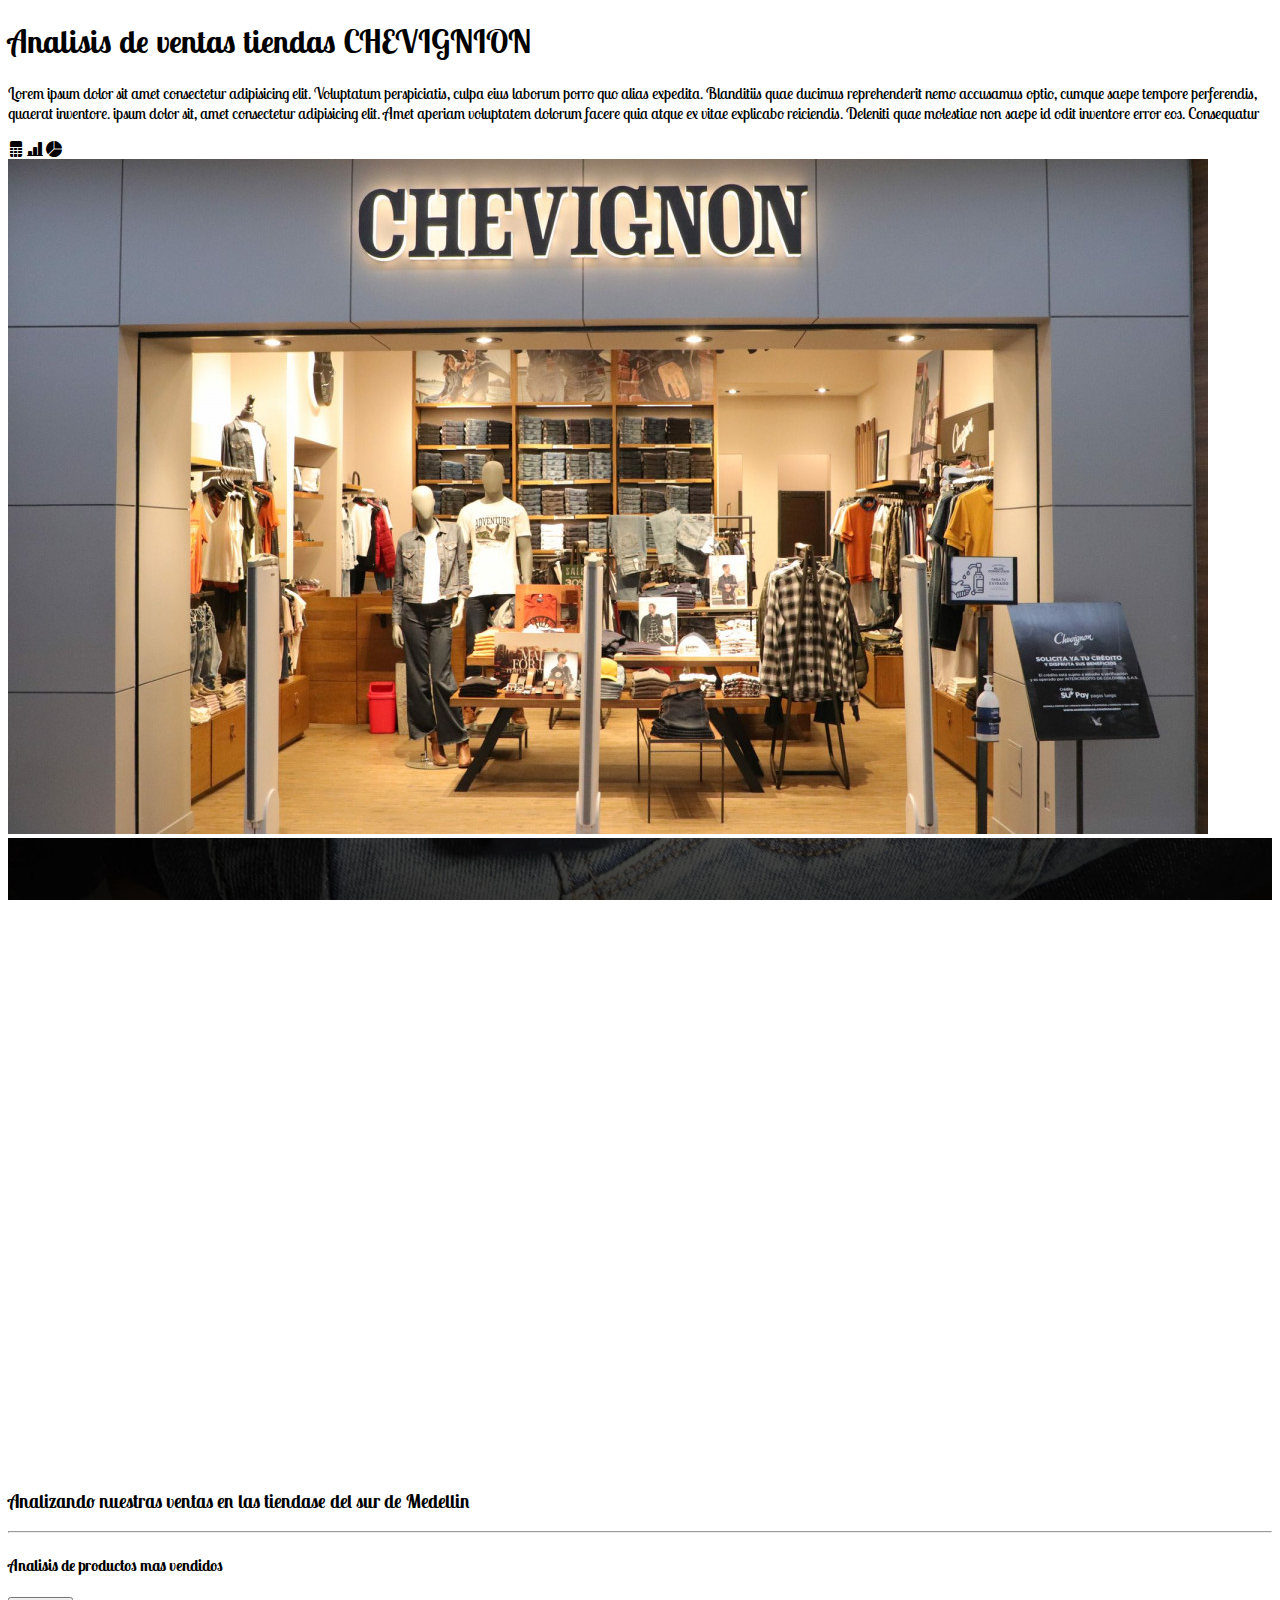
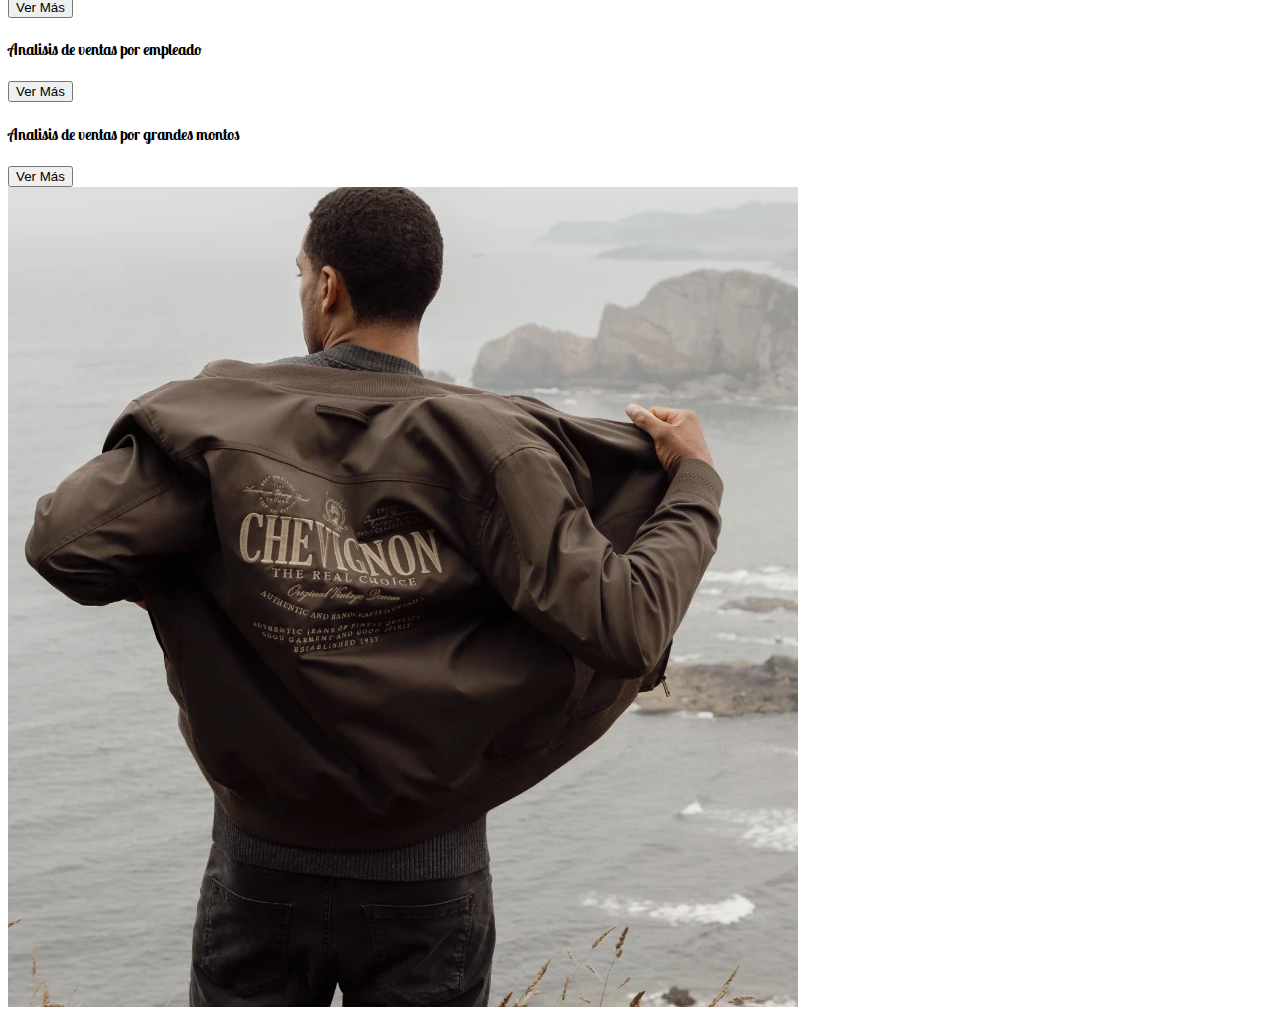
<file: index.html>
<!DOCTYPE html>
<html lang="en">

<head>
    <meta charset="UTF-8">
    <meta name="viewport" content="width=device-width, initial-scale=1.0">
    <title>Analisis</title>
    <link href="https://cdn.jsdelivr.net/npm/bootstrap@5.3.8/dist/css/bootstrap.min.css" rel="stylesheet"
        integrity="sha384-sRIl4kxILFvY47J16cr9ZwB07vP4J8+LH7qKQnuqkuIAvNWLzeN8tE5YBujZqJLB" crossorigin="anonymous">
    <link rel="preconnect" href="https://fonts.googleapis.com">
    <link rel="preconnect" href="https://fonts.gstatic.com" crossorigin>
    <link href="https://fonts.googleapis.com/css2?family=Lobster+Two:ital,wght@0,400;0,700;1,400;1,700&display=swap"
        rel="stylesheet">
    <link rel="stylesheet" href="./styles/estilos.css">
    <link rel="stylesheet" href="https://cdn.jsdelivr.net/npm/bootstrap-icons@1.13.1/font/bootstrap-icons.min.css">

</head>

<body class="fuente">

    <section class="container my-5">
        <section class="row">
            <section class="col-6 alingn-self-center">
                <h1>Analisis de ventas tiendas CHEVIGNION</h1>

                <p>Lorem ipsum dolor sit amet consectetur adipisicing elit. Voluptatum perspiciatis, culpa eius laborum
                    porro quo alias expedita. Blanditiis quae ducimus reprehenderit nemo accusamus optio, cumque saepe
                    tempore perferendis, quaerat inventore. ipsum dolor sit, amet consectetur adipisicing elit. Amet
                    aperiam voluptatem dolorum facere quia atque ex vitae explicabo reiciendis. Deleniti quae molestiae
                    non saepe id odit inventore error eos. Consequatur
                </p>

                <i class="bi bi-file-spreadsheet-fill fs-1"></i>
                <i class="bi bi-bar-chart-line-fill fs-1 mx-2"></i>
                <i class="bi bi-pie-chart-fill fs-1 mx-2"></i>
            </section>
            <section class="col-6">
                <img src="./img/Tienda.jpg" alt="Tienda" class="img-fluid rouded shadow">
            </section>
        </section>

    </section>
    <section class="fondo">



    </section>

    <section class="container">
        <section class="row">
            <section class="col-12 col-md-6">
                <h3 class="tex-center">Analizando nuestras ventas en las tiendase del sur de Medellin

                </h3>
                <hr>
                <div class="row row-cols-1 row-cols-md-3">
                    <div class="col">
                        <div class="card h-100 shadow p-4">
                            <h4>Analisis de productos mas vendidos</h4>
                            <button class="btn btn-success">Ver Más</button>
                        </div>
                    </div>
                    <div class="col">
                        <div class="card h-100 shadow p-4">
                            <h4>Analisis de ventas por empleado</h4>
                            <button class="btn btn-warning">Ver Más</button>
                        </div>
                    </div>
                    <div class="col">
                        <div class="card h-100 shadow p-4">
                            <h4>Analisis de ventas por grandes montos</h4>
                            <button class="btn btn-primary">Ver Más</button>
                        </div>
                    </div>
                </div>





            </section>
            <section class="col-12 col-md-6">
                <img src="./img/chevi.webp" alt="foto" class="img-fluid rouded shadow">
            </section>

        </section>
    </section>





    <script src="https://cdn.jsdelivr.net/npm/bootstrap@5.3.8/dist/js/bootstrap.bundle.min.js"
        integrity="sha384-FKyoEForCGlyvwx9Hj09JcYn3nv7wiPVlz7YYwJrWVcXK/BmnVDxM+D2scQbITxI"
        crossorigin="anonymous"></script>

</body>

</html>
</file>
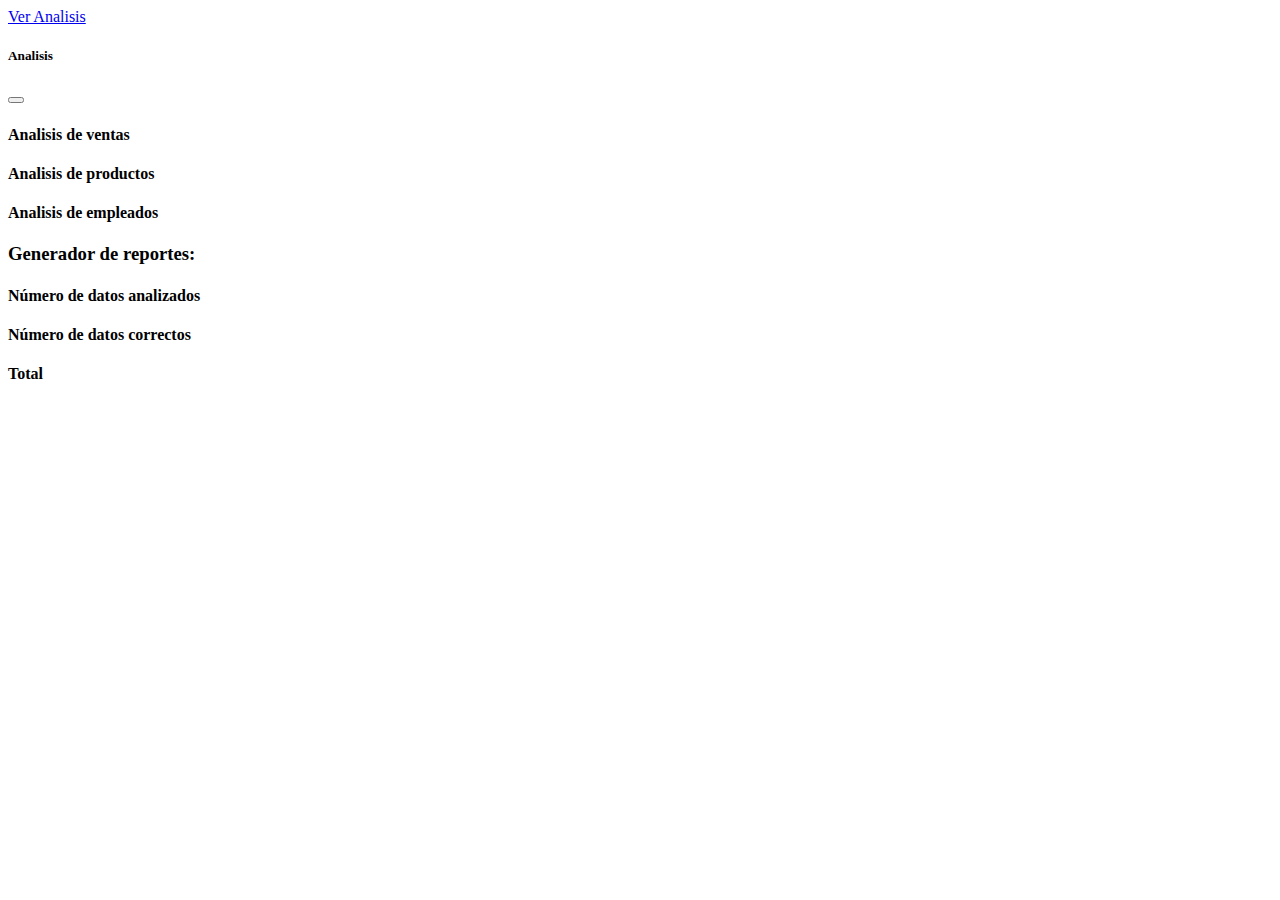
<file: dashboard.html>
<!DOCTYPE html>
<html lang="en">

<head>
    <meta charset="UTF-8">
    <meta name="viewport" content="width=device-width, initial-scale=1.0">
    <title>Document</title>
    <link href="https://cdn.jsdelivr.net/npm/bootstrap@5.3.8/dist/css/bootstrap.min.css" rel="stylesheet"
        integrity="sha384-sRIl4kxILFvY47J16cr9ZwB07vP4J8+LH7qKQnuqkuIAvNWLzeN8tE5YBujZqJLB" crossorigin="anonymous">

</head>

<body>

    <section class="container mt-5">
        <a class="btn btn-outline-dark" data-bs-toggle="offcanvas" href="#offcanvasExample" role="button"
            aria-controls="offcanvasExample">
            Ver Analisis
        </a>
        <div class="offcanvas offcanvas-start" tabindex="-1" id="offcanvasExample"
            aria-labelledby="offcanvasExampleLabel">
            <div class="offcanvas-header">
                <h5 class="offcanvas-title" id="offcanvasExampleLabel">Analisis</h5>
                <button type="button" class="btn-close text-reset" data-bs-dismiss="offcanvas"
                    aria-label="Close"></button>
            </div>
            <div class="offcanvas-body">
                <div>
                    <section class="row my-3 shadow">
                        <section class="col-12 border p-4">
                            <h4>Analisis de ventas</h4>
                        </section>
                    </section>
                    <sectio class="row my-3 shadow">
                        <section class="col-12 border p-4">
                            <h4>Analisis de productos</h4>
                        </section>
                    </sectio>
                    <sectio class="row my-3 shadow">
                        <section class="col-12 border p-4">
                            <h4>Analisis de empleados</h4>
                        </section>
                    </sectio>
                </div>
                <div class="dropdown mt-3">

                </div>
            </div>
        </div>
    </section>

    <section class="container my-5 border rouded">
        <section class="row">
            <div class="col-12  p-5">
                <h3>Generador de reportes:</h3>
            </div>
        </section>
        <section class="row my-4">
            <div class="col-4">
                <div class="card shadow p-5">
                    <h4>Número de datos analizados</h4>
                </div>
                
            </div>
            <div class="col-4">
                <div class="card shadow p-5">
                    <h4>Número de datos correctos</h4>
                </div>
                
            </div>
            <div class="col-4">
                <div class="card shadow p-5">
                    <h4>Total</h4>
                </div>
                
            </div>
            
            <div class="col-4"></div>
            <div class="col-4"></div>
        </section>
    </section>

    <script src="https://cdn.jsdelivr.net/npm/bootstrap@5.3.8/dist/js/bootstrap.bundle.min.js"
        integrity="sha384-FKyoEForCGlyvwx9Hj09JcYn3nv7wiPVlz7YYwJrWVcXK/BmnVDxM+D2scQbITxI"
        crossorigin="anonymous"></script>

</body>

</html>
</file>
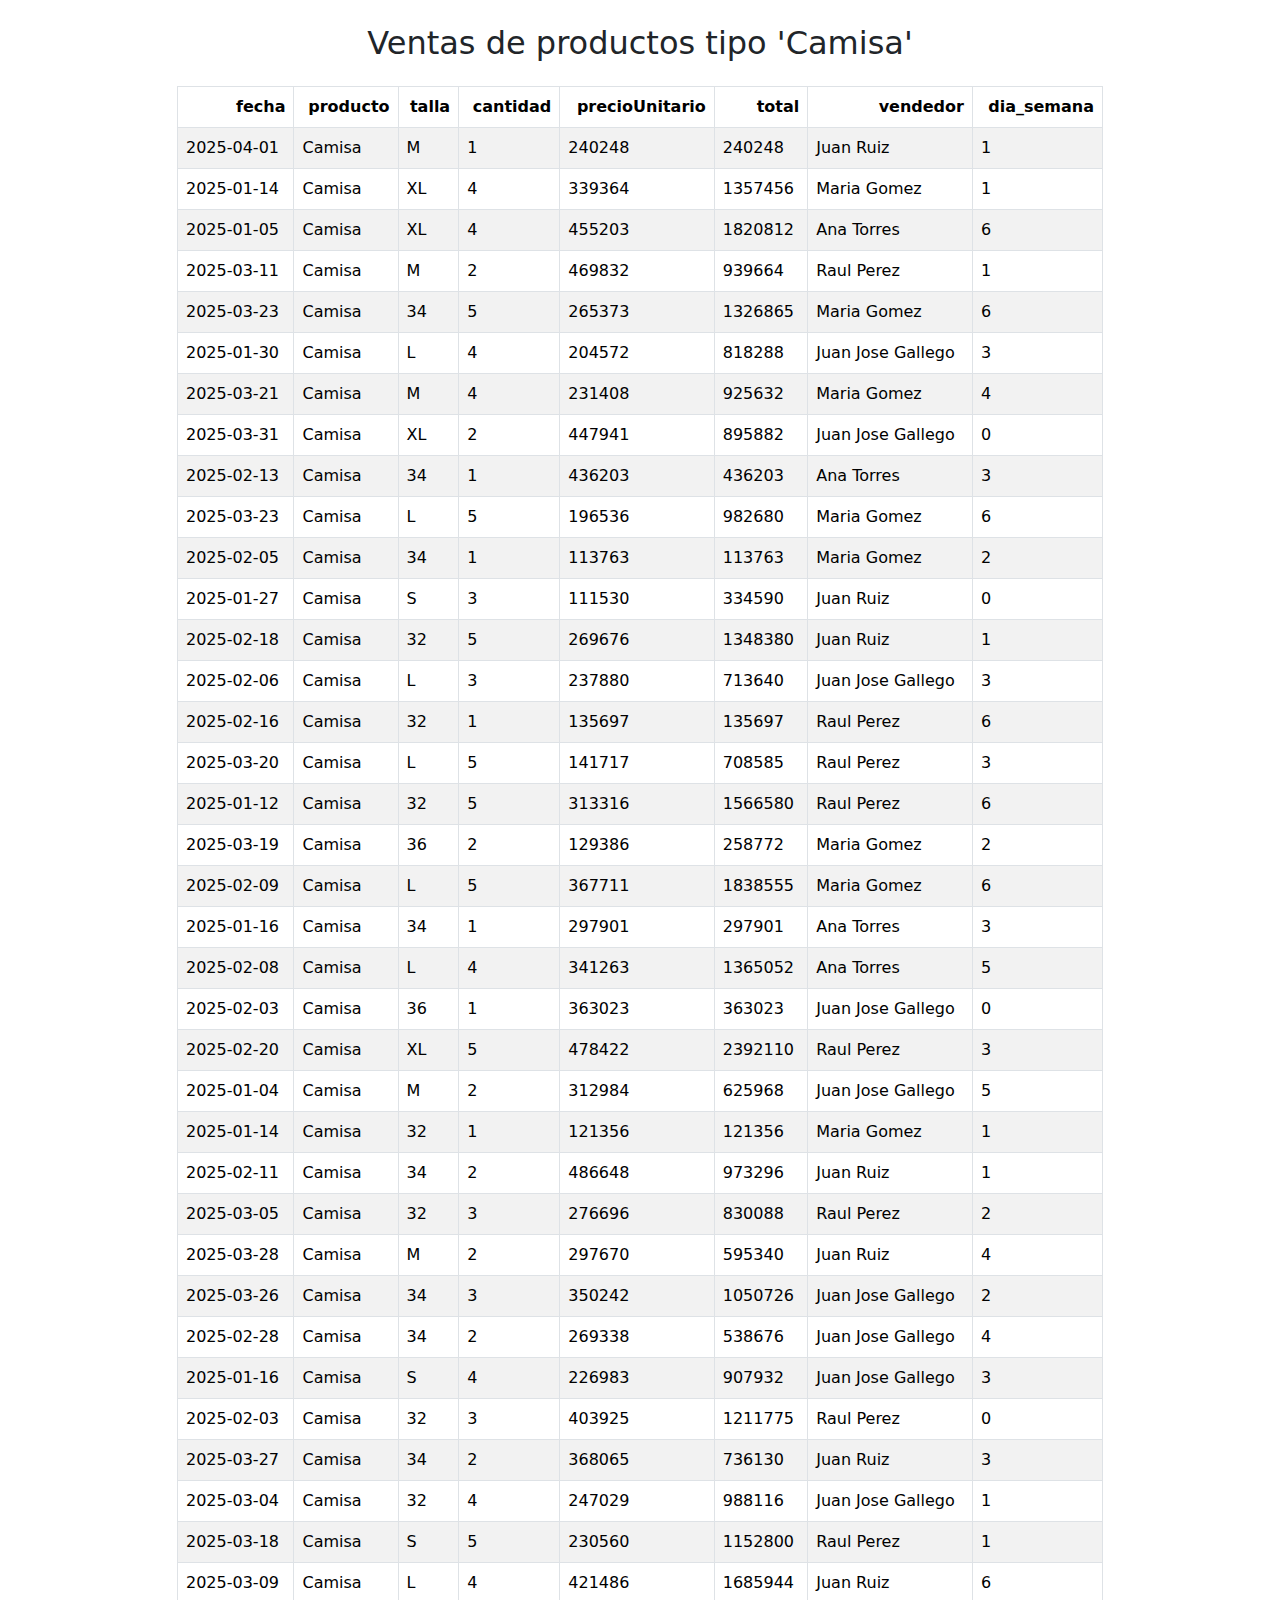
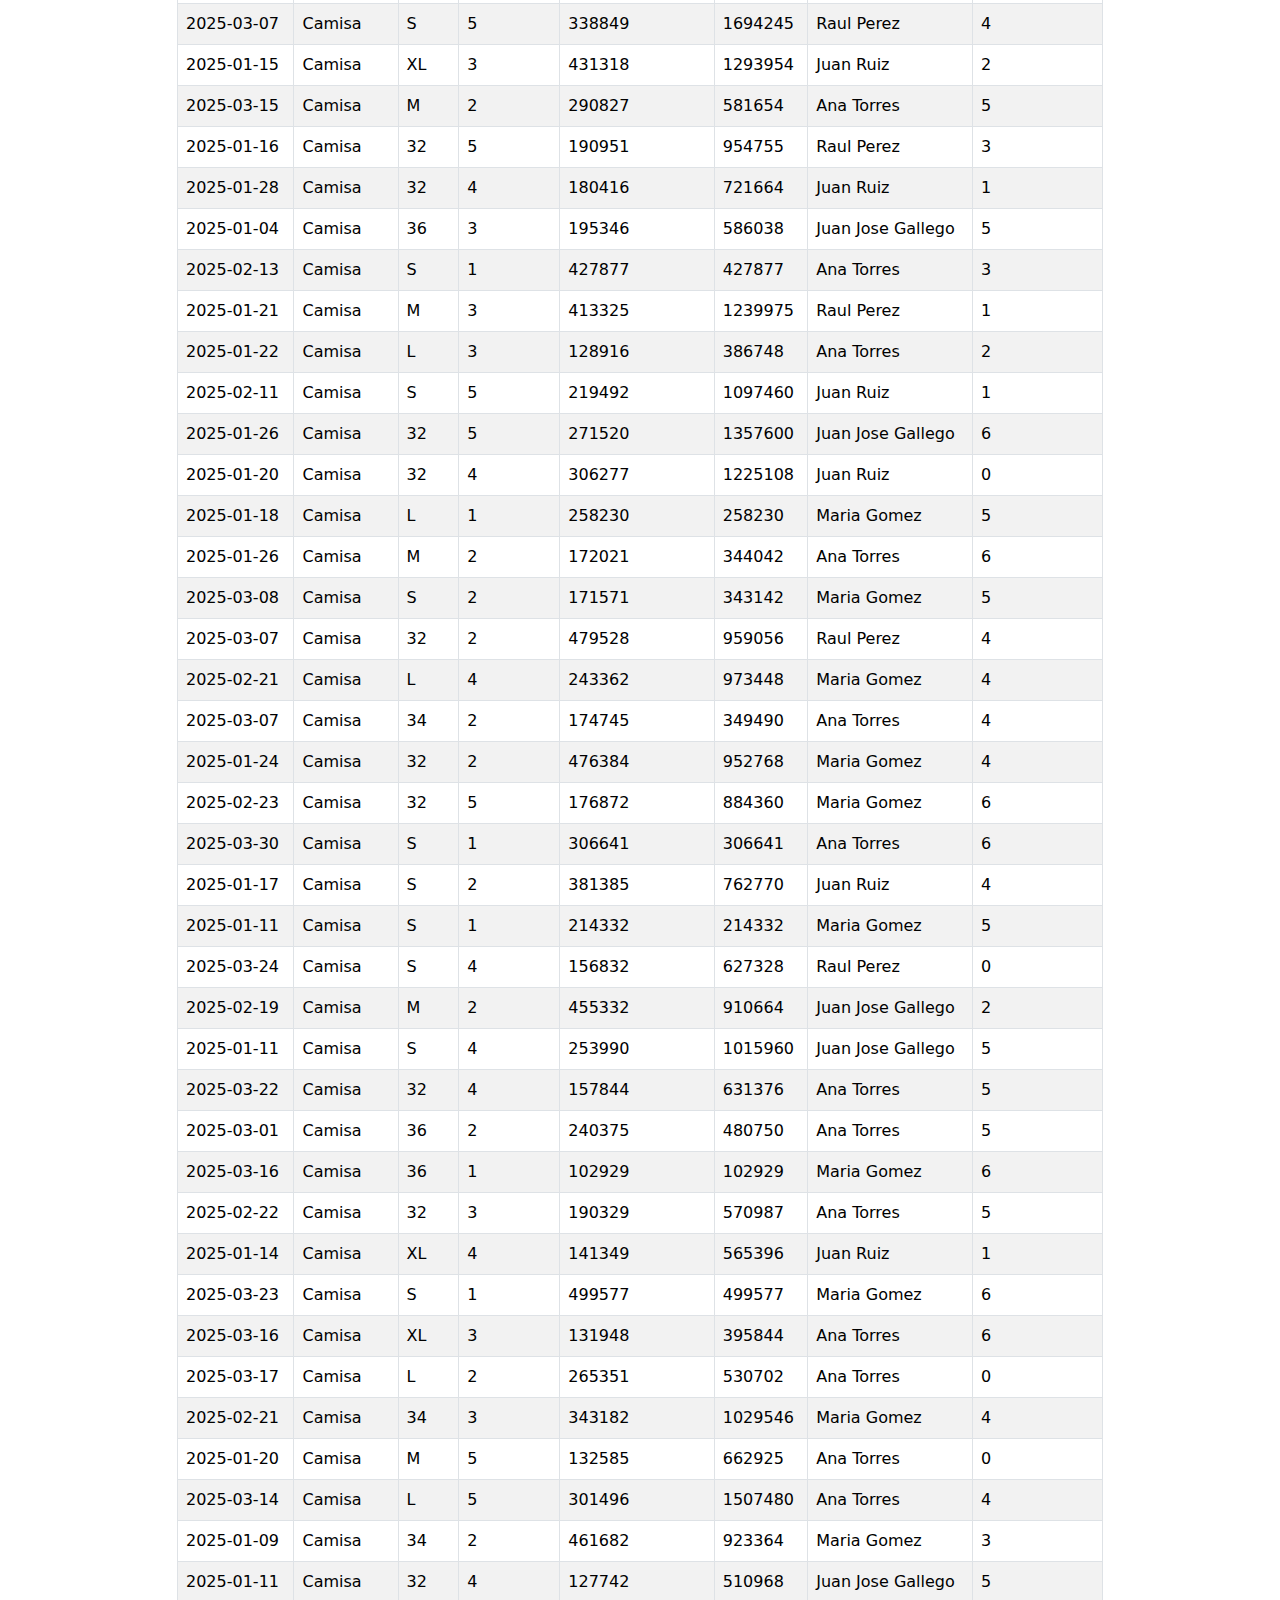
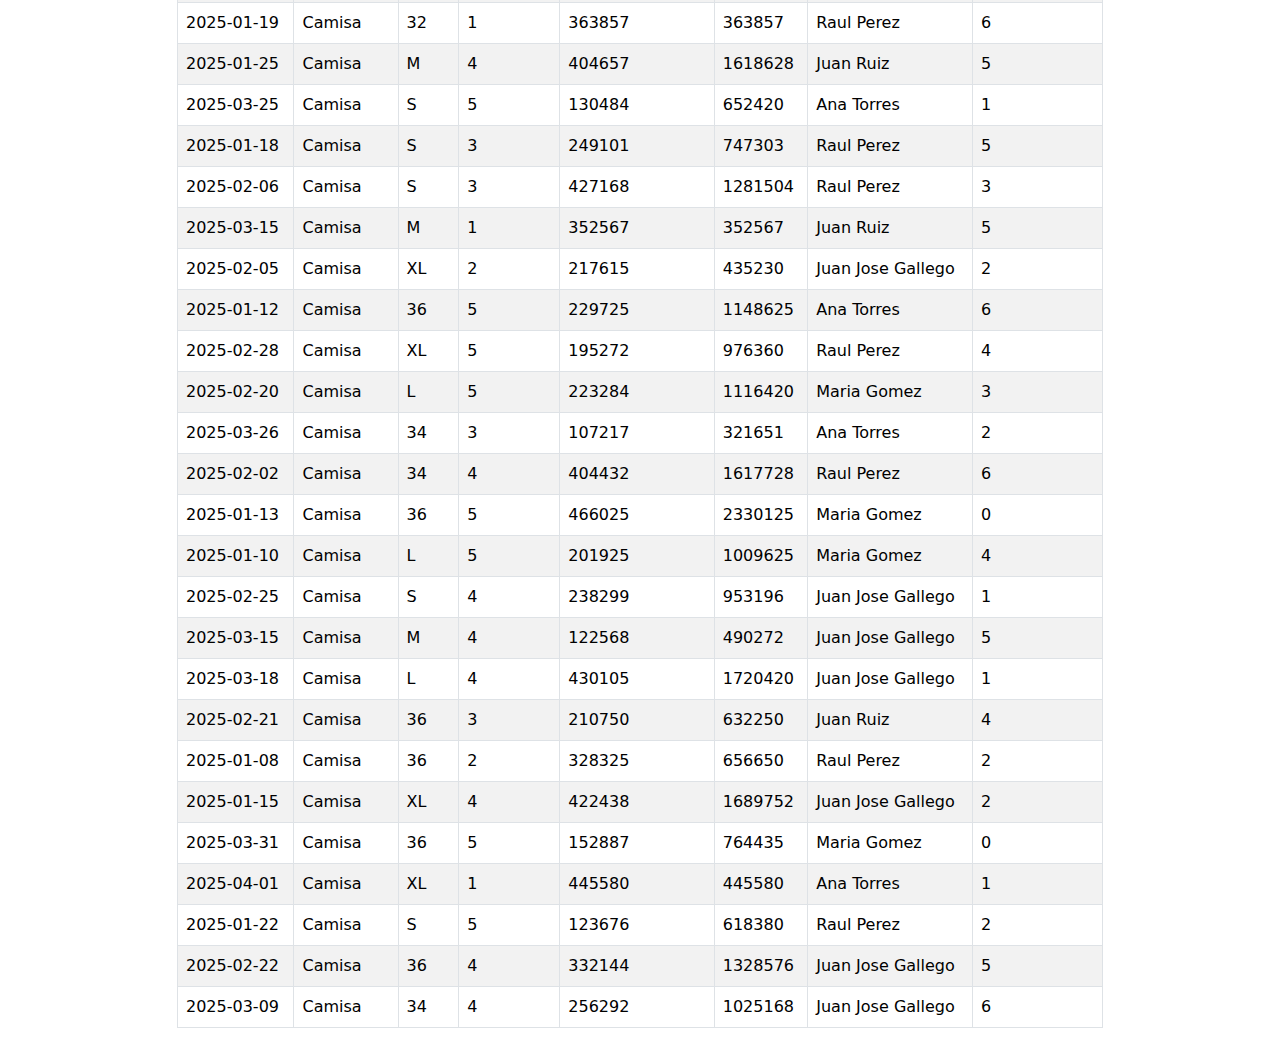
<file: reportes/tablaCamisas.html>
<!DOCTYPE html>
<html lang="es">
<head>
    <meta charset="UTF-8">
    <meta name="viewport" content="width=device-width, initial-scale=1.0">
    <title>Ventas de productos tipo 'Camisa'</title>
    <link rel="stylesheet" href="https://cdn.jsdelivr.net/npm/bootstrap@5.3.8/dist/css/bootstrap.min.css">
</head>
<body>
    <div class="container mt-4">
        <div class="row justify-content-center">
            <div class="col-10">
                <h2 class="text-center mb-4">Ventas de productos tipo 'Camisa'</h2>
                <div class="table-responsive">
                    <table class="dataframe table table-striped table-bordered table-hover">
  <thead>
    <tr style="text-align: right;">
      <th>fecha</th>
      <th>producto</th>
      <th>talla</th>
      <th>cantidad</th>
      <th>precioUnitario</th>
      <th>total</th>
      <th>vendedor</th>
      <th>dia_semana</th>
    </tr>
  </thead>
  <tbody>
    <tr>
      <td>2025-04-01</td>
      <td>Camisa</td>
      <td>M</td>
      <td>1</td>
      <td>240248</td>
      <td>240248</td>
      <td>Juan Ruiz</td>
      <td>1</td>
    </tr>
    <tr>
      <td>2025-01-14</td>
      <td>Camisa</td>
      <td>XL</td>
      <td>4</td>
      <td>339364</td>
      <td>1357456</td>
      <td>Maria Gomez</td>
      <td>1</td>
    </tr>
    <tr>
      <td>2025-01-05</td>
      <td>Camisa</td>
      <td>XL</td>
      <td>4</td>
      <td>455203</td>
      <td>1820812</td>
      <td>Ana Torres</td>
      <td>6</td>
    </tr>
    <tr>
      <td>2025-03-11</td>
      <td>Camisa</td>
      <td>M</td>
      <td>2</td>
      <td>469832</td>
      <td>939664</td>
      <td>Raul Perez</td>
      <td>1</td>
    </tr>
    <tr>
      <td>2025-03-23</td>
      <td>Camisa</td>
      <td>34</td>
      <td>5</td>
      <td>265373</td>
      <td>1326865</td>
      <td>Maria Gomez</td>
      <td>6</td>
    </tr>
    <tr>
      <td>2025-01-30</td>
      <td>Camisa</td>
      <td>L</td>
      <td>4</td>
      <td>204572</td>
      <td>818288</td>
      <td>Juan Jose Gallego</td>
      <td>3</td>
    </tr>
    <tr>
      <td>2025-03-21</td>
      <td>Camisa</td>
      <td>M</td>
      <td>4</td>
      <td>231408</td>
      <td>925632</td>
      <td>Maria Gomez</td>
      <td>4</td>
    </tr>
    <tr>
      <td>2025-03-31</td>
      <td>Camisa</td>
      <td>XL</td>
      <td>2</td>
      <td>447941</td>
      <td>895882</td>
      <td>Juan Jose Gallego</td>
      <td>0</td>
    </tr>
    <tr>
      <td>2025-02-13</td>
      <td>Camisa</td>
      <td>34</td>
      <td>1</td>
      <td>436203</td>
      <td>436203</td>
      <td>Ana Torres</td>
      <td>3</td>
    </tr>
    <tr>
      <td>2025-03-23</td>
      <td>Camisa</td>
      <td>L</td>
      <td>5</td>
      <td>196536</td>
      <td>982680</td>
      <td>Maria Gomez</td>
      <td>6</td>
    </tr>
    <tr>
      <td>2025-02-05</td>
      <td>Camisa</td>
      <td>34</td>
      <td>1</td>
      <td>113763</td>
      <td>113763</td>
      <td>Maria Gomez</td>
      <td>2</td>
    </tr>
    <tr>
      <td>2025-01-27</td>
      <td>Camisa</td>
      <td>S</td>
      <td>3</td>
      <td>111530</td>
      <td>334590</td>
      <td>Juan Ruiz</td>
      <td>0</td>
    </tr>
    <tr>
      <td>2025-02-18</td>
      <td>Camisa</td>
      <td>32</td>
      <td>5</td>
      <td>269676</td>
      <td>1348380</td>
      <td>Juan Ruiz</td>
      <td>1</td>
    </tr>
    <tr>
      <td>2025-02-06</td>
      <td>Camisa</td>
      <td>L</td>
      <td>3</td>
      <td>237880</td>
      <td>713640</td>
      <td>Juan Jose Gallego</td>
      <td>3</td>
    </tr>
    <tr>
      <td>2025-02-16</td>
      <td>Camisa</td>
      <td>32</td>
      <td>1</td>
      <td>135697</td>
      <td>135697</td>
      <td>Raul Perez</td>
      <td>6</td>
    </tr>
    <tr>
      <td>2025-03-20</td>
      <td>Camisa</td>
      <td>L</td>
      <td>5</td>
      <td>141717</td>
      <td>708585</td>
      <td>Raul Perez</td>
      <td>3</td>
    </tr>
    <tr>
      <td>2025-01-12</td>
      <td>Camisa</td>
      <td>32</td>
      <td>5</td>
      <td>313316</td>
      <td>1566580</td>
      <td>Raul Perez</td>
      <td>6</td>
    </tr>
    <tr>
      <td>2025-03-19</td>
      <td>Camisa</td>
      <td>36</td>
      <td>2</td>
      <td>129386</td>
      <td>258772</td>
      <td>Maria Gomez</td>
      <td>2</td>
    </tr>
    <tr>
      <td>2025-02-09</td>
      <td>Camisa</td>
      <td>L</td>
      <td>5</td>
      <td>367711</td>
      <td>1838555</td>
      <td>Maria Gomez</td>
      <td>6</td>
    </tr>
    <tr>
      <td>2025-01-16</td>
      <td>Camisa</td>
      <td>34</td>
      <td>1</td>
      <td>297901</td>
      <td>297901</td>
      <td>Ana Torres</td>
      <td>3</td>
    </tr>
    <tr>
      <td>2025-02-08</td>
      <td>Camisa</td>
      <td>L</td>
      <td>4</td>
      <td>341263</td>
      <td>1365052</td>
      <td>Ana Torres</td>
      <td>5</td>
    </tr>
    <tr>
      <td>2025-02-03</td>
      <td>Camisa</td>
      <td>36</td>
      <td>1</td>
      <td>363023</td>
      <td>363023</td>
      <td>Juan Jose Gallego</td>
      <td>0</td>
    </tr>
    <tr>
      <td>2025-02-20</td>
      <td>Camisa</td>
      <td>XL</td>
      <td>5</td>
      <td>478422</td>
      <td>2392110</td>
      <td>Raul Perez</td>
      <td>3</td>
    </tr>
    <tr>
      <td>2025-01-04</td>
      <td>Camisa</td>
      <td>M</td>
      <td>2</td>
      <td>312984</td>
      <td>625968</td>
      <td>Juan Jose Gallego</td>
      <td>5</td>
    </tr>
    <tr>
      <td>2025-01-14</td>
      <td>Camisa</td>
      <td>32</td>
      <td>1</td>
      <td>121356</td>
      <td>121356</td>
      <td>Maria Gomez</td>
      <td>1</td>
    </tr>
    <tr>
      <td>2025-02-11</td>
      <td>Camisa</td>
      <td>34</td>
      <td>2</td>
      <td>486648</td>
      <td>973296</td>
      <td>Juan Ruiz</td>
      <td>1</td>
    </tr>
    <tr>
      <td>2025-03-05</td>
      <td>Camisa</td>
      <td>32</td>
      <td>3</td>
      <td>276696</td>
      <td>830088</td>
      <td>Raul Perez</td>
      <td>2</td>
    </tr>
    <tr>
      <td>2025-03-28</td>
      <td>Camisa</td>
      <td>M</td>
      <td>2</td>
      <td>297670</td>
      <td>595340</td>
      <td>Juan Ruiz</td>
      <td>4</td>
    </tr>
    <tr>
      <td>2025-03-26</td>
      <td>Camisa</td>
      <td>34</td>
      <td>3</td>
      <td>350242</td>
      <td>1050726</td>
      <td>Juan Jose Gallego</td>
      <td>2</td>
    </tr>
    <tr>
      <td>2025-02-28</td>
      <td>Camisa</td>
      <td>34</td>
      <td>2</td>
      <td>269338</td>
      <td>538676</td>
      <td>Juan Jose Gallego</td>
      <td>4</td>
    </tr>
    <tr>
      <td>2025-01-16</td>
      <td>Camisa</td>
      <td>S</td>
      <td>4</td>
      <td>226983</td>
      <td>907932</td>
      <td>Juan Jose Gallego</td>
      <td>3</td>
    </tr>
    <tr>
      <td>2025-02-03</td>
      <td>Camisa</td>
      <td>32</td>
      <td>3</td>
      <td>403925</td>
      <td>1211775</td>
      <td>Raul Perez</td>
      <td>0</td>
    </tr>
    <tr>
      <td>2025-03-27</td>
      <td>Camisa</td>
      <td>34</td>
      <td>2</td>
      <td>368065</td>
      <td>736130</td>
      <td>Juan Ruiz</td>
      <td>3</td>
    </tr>
    <tr>
      <td>2025-03-04</td>
      <td>Camisa</td>
      <td>32</td>
      <td>4</td>
      <td>247029</td>
      <td>988116</td>
      <td>Juan Jose Gallego</td>
      <td>1</td>
    </tr>
    <tr>
      <td>2025-03-18</td>
      <td>Camisa</td>
      <td>S</td>
      <td>5</td>
      <td>230560</td>
      <td>1152800</td>
      <td>Raul Perez</td>
      <td>1</td>
    </tr>
    <tr>
      <td>2025-03-09</td>
      <td>Camisa</td>
      <td>L</td>
      <td>4</td>
      <td>421486</td>
      <td>1685944</td>
      <td>Juan Ruiz</td>
      <td>6</td>
    </tr>
    <tr>
      <td>2025-03-07</td>
      <td>Camisa</td>
      <td>S</td>
      <td>5</td>
      <td>338849</td>
      <td>1694245</td>
      <td>Raul Perez</td>
      <td>4</td>
    </tr>
    <tr>
      <td>2025-01-15</td>
      <td>Camisa</td>
      <td>XL</td>
      <td>3</td>
      <td>431318</td>
      <td>1293954</td>
      <td>Juan Ruiz</td>
      <td>2</td>
    </tr>
    <tr>
      <td>2025-03-15</td>
      <td>Camisa</td>
      <td>M</td>
      <td>2</td>
      <td>290827</td>
      <td>581654</td>
      <td>Ana Torres</td>
      <td>5</td>
    </tr>
    <tr>
      <td>2025-01-16</td>
      <td>Camisa</td>
      <td>32</td>
      <td>5</td>
      <td>190951</td>
      <td>954755</td>
      <td>Raul Perez</td>
      <td>3</td>
    </tr>
    <tr>
      <td>2025-01-28</td>
      <td>Camisa</td>
      <td>32</td>
      <td>4</td>
      <td>180416</td>
      <td>721664</td>
      <td>Juan Ruiz</td>
      <td>1</td>
    </tr>
    <tr>
      <td>2025-01-04</td>
      <td>Camisa</td>
      <td>36</td>
      <td>3</td>
      <td>195346</td>
      <td>586038</td>
      <td>Juan Jose Gallego</td>
      <td>5</td>
    </tr>
    <tr>
      <td>2025-02-13</td>
      <td>Camisa</td>
      <td>S</td>
      <td>1</td>
      <td>427877</td>
      <td>427877</td>
      <td>Ana Torres</td>
      <td>3</td>
    </tr>
    <tr>
      <td>2025-01-21</td>
      <td>Camisa</td>
      <td>M</td>
      <td>3</td>
      <td>413325</td>
      <td>1239975</td>
      <td>Raul Perez</td>
      <td>1</td>
    </tr>
    <tr>
      <td>2025-01-22</td>
      <td>Camisa</td>
      <td>L</td>
      <td>3</td>
      <td>128916</td>
      <td>386748</td>
      <td>Ana Torres</td>
      <td>2</td>
    </tr>
    <tr>
      <td>2025-02-11</td>
      <td>Camisa</td>
      <td>S</td>
      <td>5</td>
      <td>219492</td>
      <td>1097460</td>
      <td>Juan Ruiz</td>
      <td>1</td>
    </tr>
    <tr>
      <td>2025-01-26</td>
      <td>Camisa</td>
      <td>32</td>
      <td>5</td>
      <td>271520</td>
      <td>1357600</td>
      <td>Juan Jose Gallego</td>
      <td>6</td>
    </tr>
    <tr>
      <td>2025-01-20</td>
      <td>Camisa</td>
      <td>32</td>
      <td>4</td>
      <td>306277</td>
      <td>1225108</td>
      <td>Juan Ruiz</td>
      <td>0</td>
    </tr>
    <tr>
      <td>2025-01-18</td>
      <td>Camisa</td>
      <td>L</td>
      <td>1</td>
      <td>258230</td>
      <td>258230</td>
      <td>Maria Gomez</td>
      <td>5</td>
    </tr>
    <tr>
      <td>2025-01-26</td>
      <td>Camisa</td>
      <td>M</td>
      <td>2</td>
      <td>172021</td>
      <td>344042</td>
      <td>Ana Torres</td>
      <td>6</td>
    </tr>
    <tr>
      <td>2025-03-08</td>
      <td>Camisa</td>
      <td>S</td>
      <td>2</td>
      <td>171571</td>
      <td>343142</td>
      <td>Maria Gomez</td>
      <td>5</td>
    </tr>
    <tr>
      <td>2025-03-07</td>
      <td>Camisa</td>
      <td>32</td>
      <td>2</td>
      <td>479528</td>
      <td>959056</td>
      <td>Raul Perez</td>
      <td>4</td>
    </tr>
    <tr>
      <td>2025-02-21</td>
      <td>Camisa</td>
      <td>L</td>
      <td>4</td>
      <td>243362</td>
      <td>973448</td>
      <td>Maria Gomez</td>
      <td>4</td>
    </tr>
    <tr>
      <td>2025-03-07</td>
      <td>Camisa</td>
      <td>34</td>
      <td>2</td>
      <td>174745</td>
      <td>349490</td>
      <td>Ana Torres</td>
      <td>4</td>
    </tr>
    <tr>
      <td>2025-01-24</td>
      <td>Camisa</td>
      <td>32</td>
      <td>2</td>
      <td>476384</td>
      <td>952768</td>
      <td>Maria Gomez</td>
      <td>4</td>
    </tr>
    <tr>
      <td>2025-02-23</td>
      <td>Camisa</td>
      <td>32</td>
      <td>5</td>
      <td>176872</td>
      <td>884360</td>
      <td>Maria Gomez</td>
      <td>6</td>
    </tr>
    <tr>
      <td>2025-03-30</td>
      <td>Camisa</td>
      <td>S</td>
      <td>1</td>
      <td>306641</td>
      <td>306641</td>
      <td>Ana Torres</td>
      <td>6</td>
    </tr>
    <tr>
      <td>2025-01-17</td>
      <td>Camisa</td>
      <td>S</td>
      <td>2</td>
      <td>381385</td>
      <td>762770</td>
      <td>Juan Ruiz</td>
      <td>4</td>
    </tr>
    <tr>
      <td>2025-01-11</td>
      <td>Camisa</td>
      <td>S</td>
      <td>1</td>
      <td>214332</td>
      <td>214332</td>
      <td>Maria Gomez</td>
      <td>5</td>
    </tr>
    <tr>
      <td>2025-03-24</td>
      <td>Camisa</td>
      <td>S</td>
      <td>4</td>
      <td>156832</td>
      <td>627328</td>
      <td>Raul Perez</td>
      <td>0</td>
    </tr>
    <tr>
      <td>2025-02-19</td>
      <td>Camisa</td>
      <td>M</td>
      <td>2</td>
      <td>455332</td>
      <td>910664</td>
      <td>Juan Jose Gallego</td>
      <td>2</td>
    </tr>
    <tr>
      <td>2025-01-11</td>
      <td>Camisa</td>
      <td>S</td>
      <td>4</td>
      <td>253990</td>
      <td>1015960</td>
      <td>Juan Jose Gallego</td>
      <td>5</td>
    </tr>
    <tr>
      <td>2025-03-22</td>
      <td>Camisa</td>
      <td>32</td>
      <td>4</td>
      <td>157844</td>
      <td>631376</td>
      <td>Ana Torres</td>
      <td>5</td>
    </tr>
    <tr>
      <td>2025-03-01</td>
      <td>Camisa</td>
      <td>36</td>
      <td>2</td>
      <td>240375</td>
      <td>480750</td>
      <td>Ana Torres</td>
      <td>5</td>
    </tr>
    <tr>
      <td>2025-03-16</td>
      <td>Camisa</td>
      <td>36</td>
      <td>1</td>
      <td>102929</td>
      <td>102929</td>
      <td>Maria Gomez</td>
      <td>6</td>
    </tr>
    <tr>
      <td>2025-02-22</td>
      <td>Camisa</td>
      <td>32</td>
      <td>3</td>
      <td>190329</td>
      <td>570987</td>
      <td>Ana Torres</td>
      <td>5</td>
    </tr>
    <tr>
      <td>2025-01-14</td>
      <td>Camisa</td>
      <td>XL</td>
      <td>4</td>
      <td>141349</td>
      <td>565396</td>
      <td>Juan Ruiz</td>
      <td>1</td>
    </tr>
    <tr>
      <td>2025-03-23</td>
      <td>Camisa</td>
      <td>S</td>
      <td>1</td>
      <td>499577</td>
      <td>499577</td>
      <td>Maria Gomez</td>
      <td>6</td>
    </tr>
    <tr>
      <td>2025-03-16</td>
      <td>Camisa</td>
      <td>XL</td>
      <td>3</td>
      <td>131948</td>
      <td>395844</td>
      <td>Ana Torres</td>
      <td>6</td>
    </tr>
    <tr>
      <td>2025-03-17</td>
      <td>Camisa</td>
      <td>L</td>
      <td>2</td>
      <td>265351</td>
      <td>530702</td>
      <td>Ana Torres</td>
      <td>0</td>
    </tr>
    <tr>
      <td>2025-02-21</td>
      <td>Camisa</td>
      <td>34</td>
      <td>3</td>
      <td>343182</td>
      <td>1029546</td>
      <td>Maria Gomez</td>
      <td>4</td>
    </tr>
    <tr>
      <td>2025-01-20</td>
      <td>Camisa</td>
      <td>M</td>
      <td>5</td>
      <td>132585</td>
      <td>662925</td>
      <td>Ana Torres</td>
      <td>0</td>
    </tr>
    <tr>
      <td>2025-03-14</td>
      <td>Camisa</td>
      <td>L</td>
      <td>5</td>
      <td>301496</td>
      <td>1507480</td>
      <td>Ana Torres</td>
      <td>4</td>
    </tr>
    <tr>
      <td>2025-01-09</td>
      <td>Camisa</td>
      <td>34</td>
      <td>2</td>
      <td>461682</td>
      <td>923364</td>
      <td>Maria Gomez</td>
      <td>3</td>
    </tr>
    <tr>
      <td>2025-01-11</td>
      <td>Camisa</td>
      <td>32</td>
      <td>4</td>
      <td>127742</td>
      <td>510968</td>
      <td>Juan Jose Gallego</td>
      <td>5</td>
    </tr>
    <tr>
      <td>2025-01-19</td>
      <td>Camisa</td>
      <td>32</td>
      <td>1</td>
      <td>363857</td>
      <td>363857</td>
      <td>Raul Perez</td>
      <td>6</td>
    </tr>
    <tr>
      <td>2025-01-25</td>
      <td>Camisa</td>
      <td>M</td>
      <td>4</td>
      <td>404657</td>
      <td>1618628</td>
      <td>Juan Ruiz</td>
      <td>5</td>
    </tr>
    <tr>
      <td>2025-03-25</td>
      <td>Camisa</td>
      <td>S</td>
      <td>5</td>
      <td>130484</td>
      <td>652420</td>
      <td>Ana Torres</td>
      <td>1</td>
    </tr>
    <tr>
      <td>2025-01-18</td>
      <td>Camisa</td>
      <td>S</td>
      <td>3</td>
      <td>249101</td>
      <td>747303</td>
      <td>Raul Perez</td>
      <td>5</td>
    </tr>
    <tr>
      <td>2025-02-06</td>
      <td>Camisa</td>
      <td>S</td>
      <td>3</td>
      <td>427168</td>
      <td>1281504</td>
      <td>Raul Perez</td>
      <td>3</td>
    </tr>
    <tr>
      <td>2025-03-15</td>
      <td>Camisa</td>
      <td>M</td>
      <td>1</td>
      <td>352567</td>
      <td>352567</td>
      <td>Juan Ruiz</td>
      <td>5</td>
    </tr>
    <tr>
      <td>2025-02-05</td>
      <td>Camisa</td>
      <td>XL</td>
      <td>2</td>
      <td>217615</td>
      <td>435230</td>
      <td>Juan Jose Gallego</td>
      <td>2</td>
    </tr>
    <tr>
      <td>2025-01-12</td>
      <td>Camisa</td>
      <td>36</td>
      <td>5</td>
      <td>229725</td>
      <td>1148625</td>
      <td>Ana Torres</td>
      <td>6</td>
    </tr>
    <tr>
      <td>2025-02-28</td>
      <td>Camisa</td>
      <td>XL</td>
      <td>5</td>
      <td>195272</td>
      <td>976360</td>
      <td>Raul Perez</td>
      <td>4</td>
    </tr>
    <tr>
      <td>2025-02-20</td>
      <td>Camisa</td>
      <td>L</td>
      <td>5</td>
      <td>223284</td>
      <td>1116420</td>
      <td>Maria Gomez</td>
      <td>3</td>
    </tr>
    <tr>
      <td>2025-03-26</td>
      <td>Camisa</td>
      <td>34</td>
      <td>3</td>
      <td>107217</td>
      <td>321651</td>
      <td>Ana Torres</td>
      <td>2</td>
    </tr>
    <tr>
      <td>2025-02-02</td>
      <td>Camisa</td>
      <td>34</td>
      <td>4</td>
      <td>404432</td>
      <td>1617728</td>
      <td>Raul Perez</td>
      <td>6</td>
    </tr>
    <tr>
      <td>2025-01-13</td>
      <td>Camisa</td>
      <td>36</td>
      <td>5</td>
      <td>466025</td>
      <td>2330125</td>
      <td>Maria Gomez</td>
      <td>0</td>
    </tr>
    <tr>
      <td>2025-01-10</td>
      <td>Camisa</td>
      <td>L</td>
      <td>5</td>
      <td>201925</td>
      <td>1009625</td>
      <td>Maria Gomez</td>
      <td>4</td>
    </tr>
    <tr>
      <td>2025-02-25</td>
      <td>Camisa</td>
      <td>S</td>
      <td>4</td>
      <td>238299</td>
      <td>953196</td>
      <td>Juan Jose Gallego</td>
      <td>1</td>
    </tr>
    <tr>
      <td>2025-03-15</td>
      <td>Camisa</td>
      <td>M</td>
      <td>4</td>
      <td>122568</td>
      <td>490272</td>
      <td>Juan Jose Gallego</td>
      <td>5</td>
    </tr>
    <tr>
      <td>2025-03-18</td>
      <td>Camisa</td>
      <td>L</td>
      <td>4</td>
      <td>430105</td>
      <td>1720420</td>
      <td>Juan Jose Gallego</td>
      <td>1</td>
    </tr>
    <tr>
      <td>2025-02-21</td>
      <td>Camisa</td>
      <td>36</td>
      <td>3</td>
      <td>210750</td>
      <td>632250</td>
      <td>Juan Ruiz</td>
      <td>4</td>
    </tr>
    <tr>
      <td>2025-01-08</td>
      <td>Camisa</td>
      <td>36</td>
      <td>2</td>
      <td>328325</td>
      <td>656650</td>
      <td>Raul Perez</td>
      <td>2</td>
    </tr>
    <tr>
      <td>2025-01-15</td>
      <td>Camisa</td>
      <td>XL</td>
      <td>4</td>
      <td>422438</td>
      <td>1689752</td>
      <td>Juan Jose Gallego</td>
      <td>2</td>
    </tr>
    <tr>
      <td>2025-03-31</td>
      <td>Camisa</td>
      <td>36</td>
      <td>5</td>
      <td>152887</td>
      <td>764435</td>
      <td>Maria Gomez</td>
      <td>0</td>
    </tr>
    <tr>
      <td>2025-04-01</td>
      <td>Camisa</td>
      <td>XL</td>
      <td>1</td>
      <td>445580</td>
      <td>445580</td>
      <td>Ana Torres</td>
      <td>1</td>
    </tr>
    <tr>
      <td>2025-01-22</td>
      <td>Camisa</td>
      <td>S</td>
      <td>5</td>
      <td>123676</td>
      <td>618380</td>
      <td>Raul Perez</td>
      <td>2</td>
    </tr>
    <tr>
      <td>2025-02-22</td>
      <td>Camisa</td>
      <td>36</td>
      <td>4</td>
      <td>332144</td>
      <td>1328576</td>
      <td>Juan Jose Gallego</td>
      <td>5</td>
    </tr>
    <tr>
      <td>2025-03-09</td>
      <td>Camisa</td>
      <td>34</td>
      <td>4</td>
      <td>256292</td>
      <td>1025168</td>
      <td>Juan Jose Gallego</td>
      <td>6</td>
    </tr>
  </tbody>
</table>
                </div>
            </div>
        </div>
    </div>
</body>
</html>
</file>
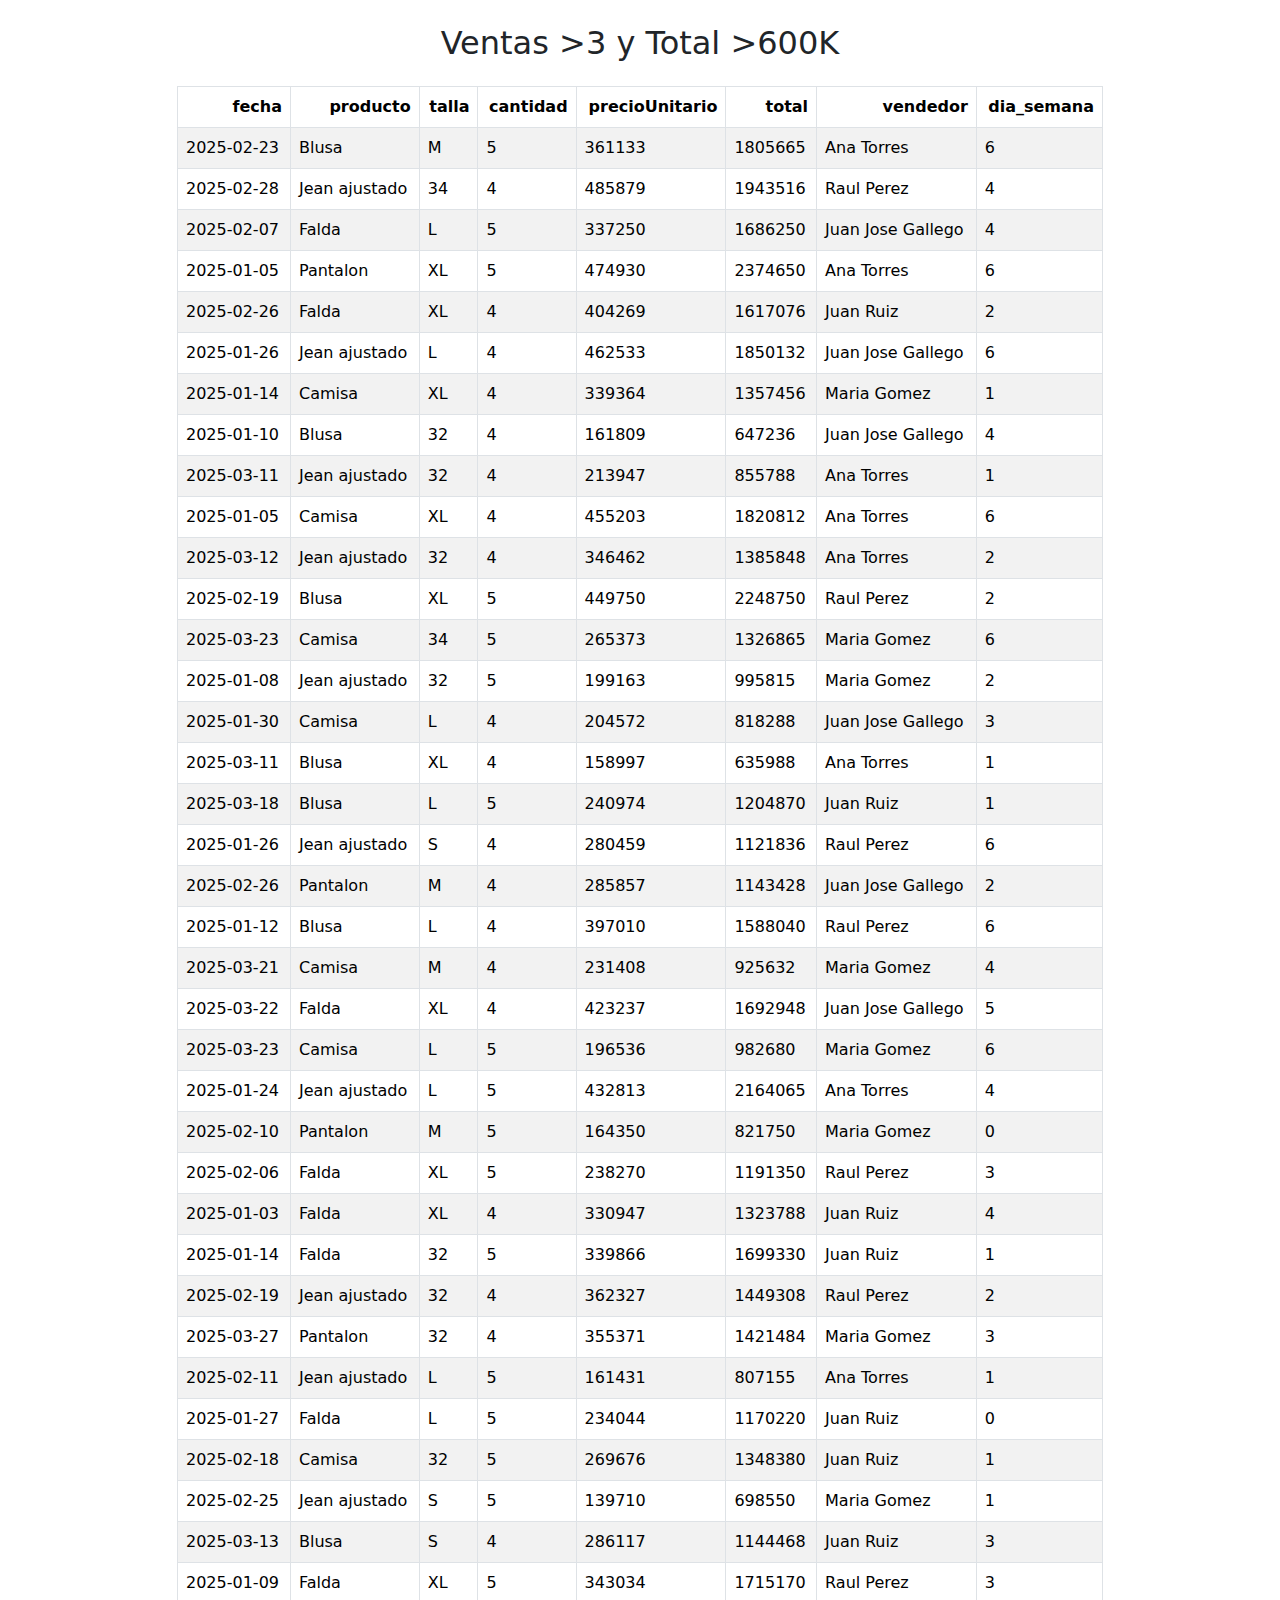
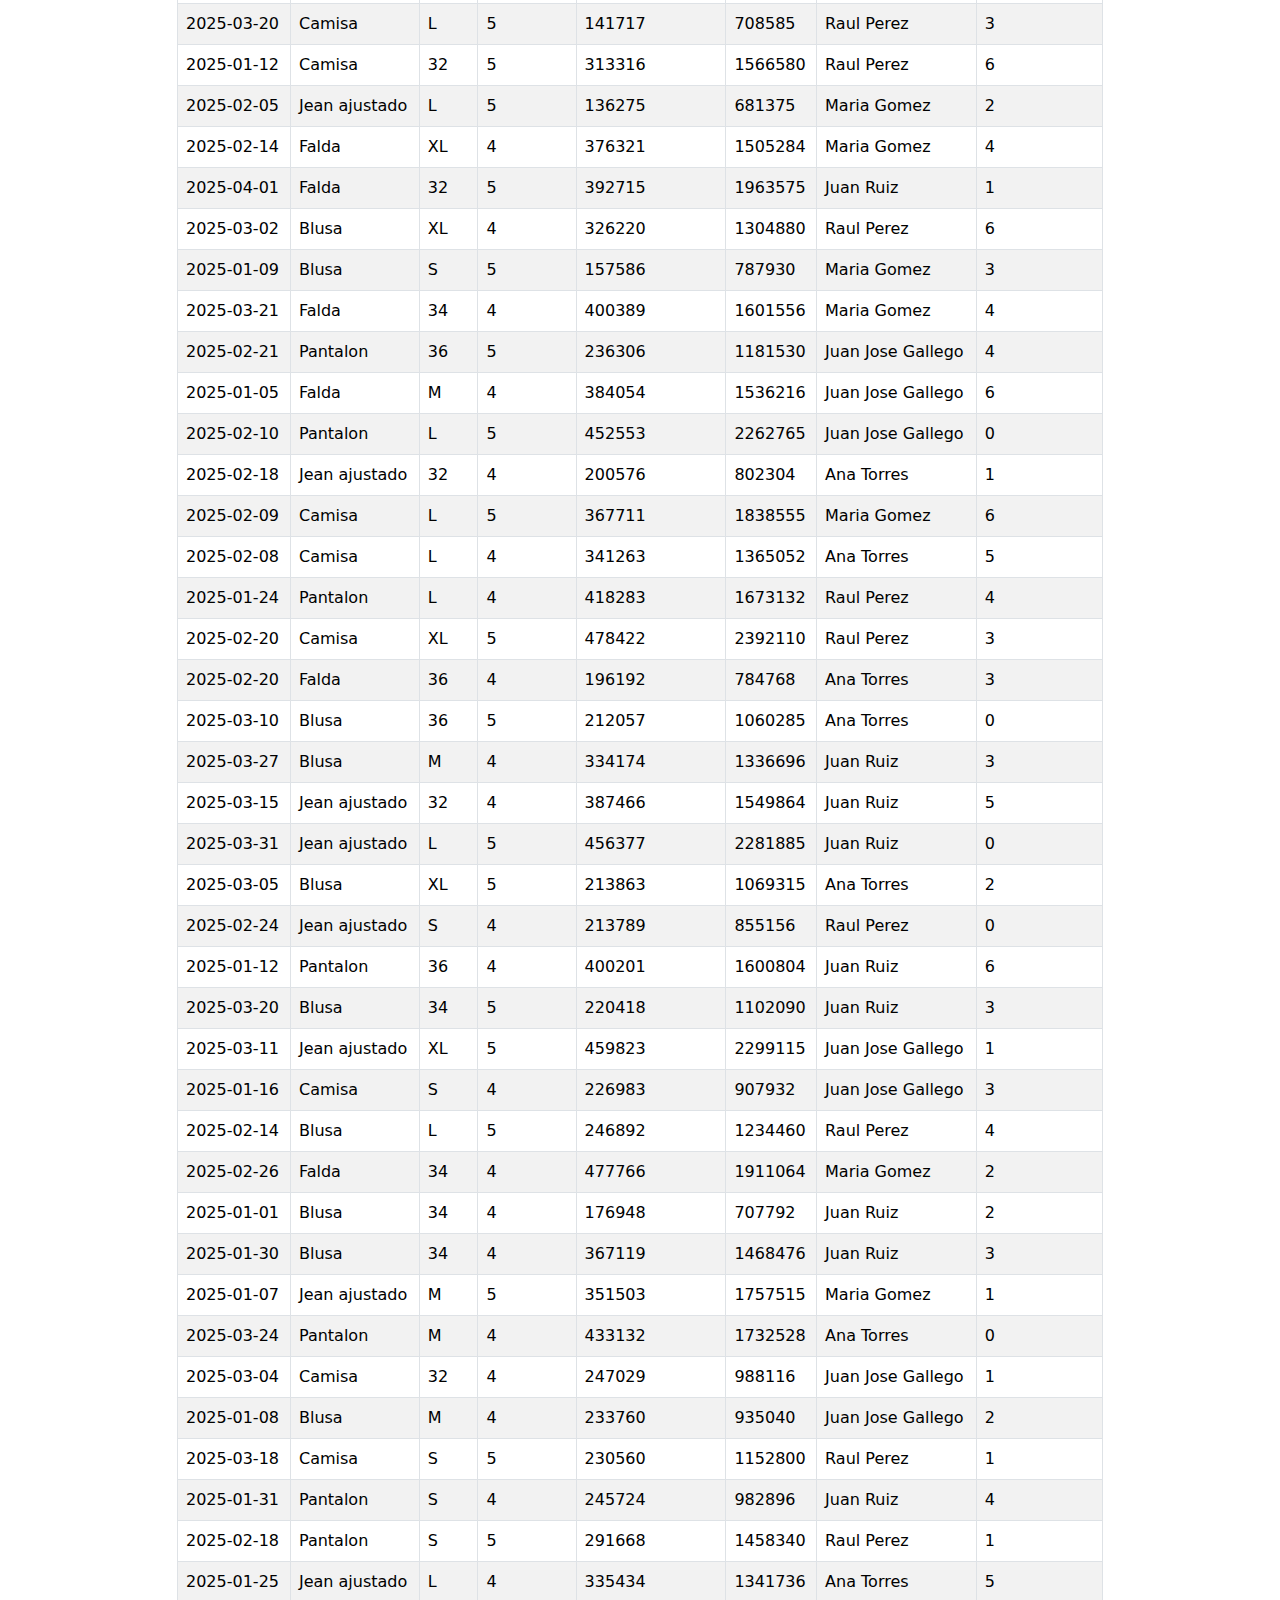
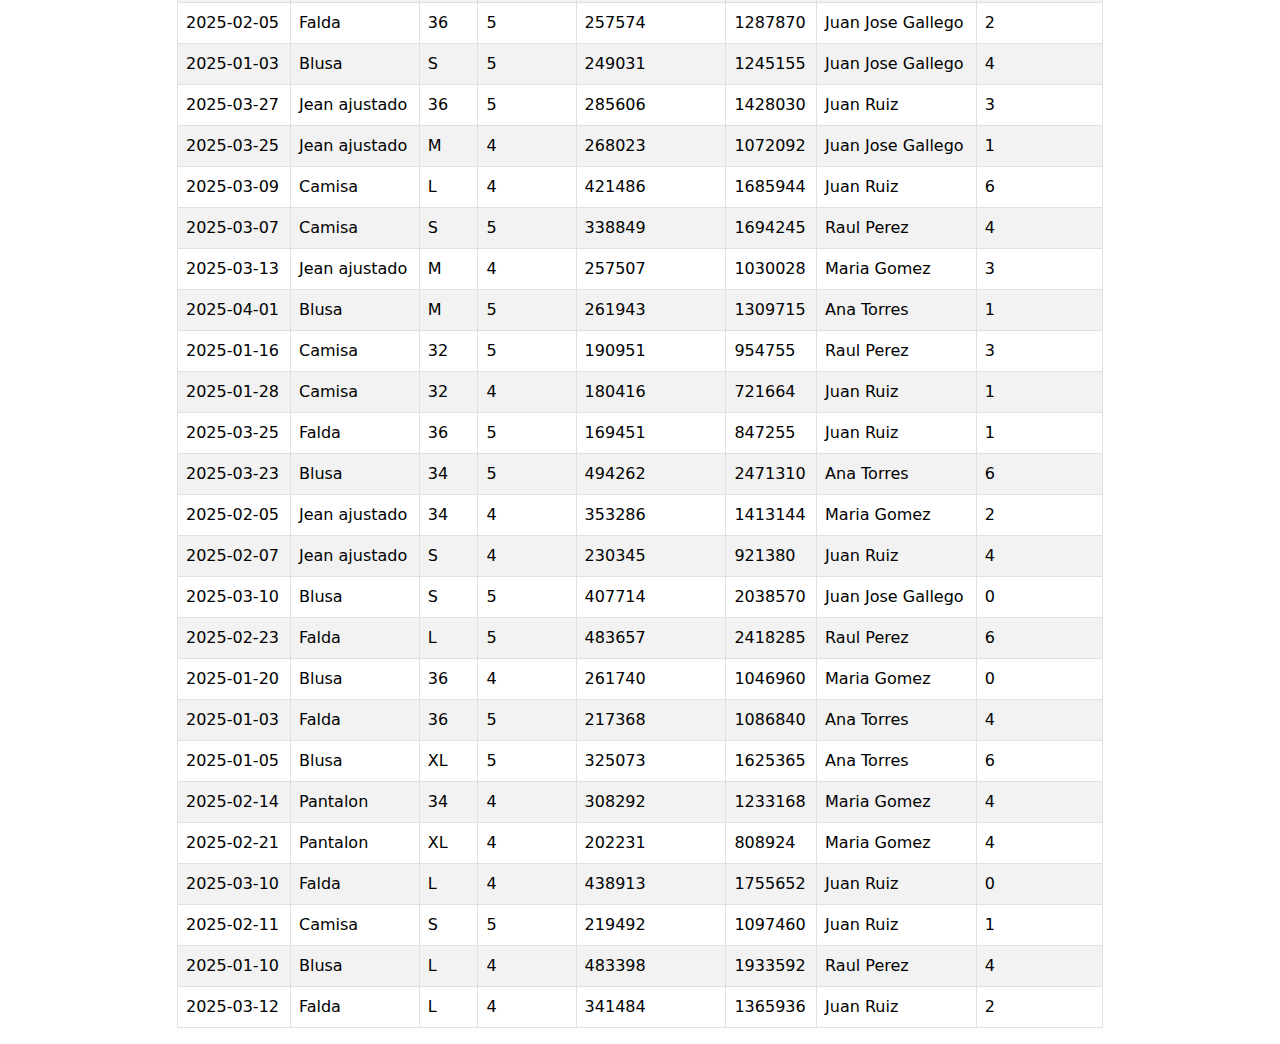
<file: reportes/tablaCantidadTotal.html>
<!DOCTYPE html>
<html lang="es">
<head>
    <meta charset="UTF-8">
    <meta name="viewport" content="width=device-width, initial-scale=1.0">
    <title>Ventas >3 y Total >600K</title>
    <link rel="stylesheet" href="https://cdn.jsdelivr.net/npm/bootstrap@5.3.8/dist/css/bootstrap.min.css">
</head>
<body>
    <div class="container mt-4">
        <div class="row justify-content-center">
            <div class="col-10">
                <h2 class="text-center mb-4">Ventas >3 y Total >600K</h2>
                <div class="table-responsive">
                    <table class="dataframe table table-striped table-bordered table-hover">
  <thead>
    <tr style="text-align: right;">
      <th>fecha</th>
      <th>producto</th>
      <th>talla</th>
      <th>cantidad</th>
      <th>precioUnitario</th>
      <th>total</th>
      <th>vendedor</th>
      <th>dia_semana</th>
    </tr>
  </thead>
  <tbody>
    <tr>
      <td>2025-02-23</td>
      <td>Blusa</td>
      <td>M</td>
      <td>5</td>
      <td>361133</td>
      <td>1805665</td>
      <td>Ana Torres</td>
      <td>6</td>
    </tr>
    <tr>
      <td>2025-02-28</td>
      <td>Jean ajustado</td>
      <td>34</td>
      <td>4</td>
      <td>485879</td>
      <td>1943516</td>
      <td>Raul Perez</td>
      <td>4</td>
    </tr>
    <tr>
      <td>2025-02-07</td>
      <td>Falda</td>
      <td>L</td>
      <td>5</td>
      <td>337250</td>
      <td>1686250</td>
      <td>Juan Jose Gallego</td>
      <td>4</td>
    </tr>
    <tr>
      <td>2025-01-05</td>
      <td>Pantalon</td>
      <td>XL</td>
      <td>5</td>
      <td>474930</td>
      <td>2374650</td>
      <td>Ana Torres</td>
      <td>6</td>
    </tr>
    <tr>
      <td>2025-02-26</td>
      <td>Falda</td>
      <td>XL</td>
      <td>4</td>
      <td>404269</td>
      <td>1617076</td>
      <td>Juan Ruiz</td>
      <td>2</td>
    </tr>
    <tr>
      <td>2025-01-26</td>
      <td>Jean ajustado</td>
      <td>L</td>
      <td>4</td>
      <td>462533</td>
      <td>1850132</td>
      <td>Juan Jose Gallego</td>
      <td>6</td>
    </tr>
    <tr>
      <td>2025-01-14</td>
      <td>Camisa</td>
      <td>XL</td>
      <td>4</td>
      <td>339364</td>
      <td>1357456</td>
      <td>Maria Gomez</td>
      <td>1</td>
    </tr>
    <tr>
      <td>2025-01-10</td>
      <td>Blusa</td>
      <td>32</td>
      <td>4</td>
      <td>161809</td>
      <td>647236</td>
      <td>Juan Jose Gallego</td>
      <td>4</td>
    </tr>
    <tr>
      <td>2025-03-11</td>
      <td>Jean ajustado</td>
      <td>32</td>
      <td>4</td>
      <td>213947</td>
      <td>855788</td>
      <td>Ana Torres</td>
      <td>1</td>
    </tr>
    <tr>
      <td>2025-01-05</td>
      <td>Camisa</td>
      <td>XL</td>
      <td>4</td>
      <td>455203</td>
      <td>1820812</td>
      <td>Ana Torres</td>
      <td>6</td>
    </tr>
    <tr>
      <td>2025-03-12</td>
      <td>Jean ajustado</td>
      <td>32</td>
      <td>4</td>
      <td>346462</td>
      <td>1385848</td>
      <td>Ana Torres</td>
      <td>2</td>
    </tr>
    <tr>
      <td>2025-02-19</td>
      <td>Blusa</td>
      <td>XL</td>
      <td>5</td>
      <td>449750</td>
      <td>2248750</td>
      <td>Raul Perez</td>
      <td>2</td>
    </tr>
    <tr>
      <td>2025-03-23</td>
      <td>Camisa</td>
      <td>34</td>
      <td>5</td>
      <td>265373</td>
      <td>1326865</td>
      <td>Maria Gomez</td>
      <td>6</td>
    </tr>
    <tr>
      <td>2025-01-08</td>
      <td>Jean ajustado</td>
      <td>32</td>
      <td>5</td>
      <td>199163</td>
      <td>995815</td>
      <td>Maria Gomez</td>
      <td>2</td>
    </tr>
    <tr>
      <td>2025-01-30</td>
      <td>Camisa</td>
      <td>L</td>
      <td>4</td>
      <td>204572</td>
      <td>818288</td>
      <td>Juan Jose Gallego</td>
      <td>3</td>
    </tr>
    <tr>
      <td>2025-03-11</td>
      <td>Blusa</td>
      <td>XL</td>
      <td>4</td>
      <td>158997</td>
      <td>635988</td>
      <td>Ana Torres</td>
      <td>1</td>
    </tr>
    <tr>
      <td>2025-03-18</td>
      <td>Blusa</td>
      <td>L</td>
      <td>5</td>
      <td>240974</td>
      <td>1204870</td>
      <td>Juan Ruiz</td>
      <td>1</td>
    </tr>
    <tr>
      <td>2025-01-26</td>
      <td>Jean ajustado</td>
      <td>S</td>
      <td>4</td>
      <td>280459</td>
      <td>1121836</td>
      <td>Raul Perez</td>
      <td>6</td>
    </tr>
    <tr>
      <td>2025-02-26</td>
      <td>Pantalon</td>
      <td>M</td>
      <td>4</td>
      <td>285857</td>
      <td>1143428</td>
      <td>Juan Jose Gallego</td>
      <td>2</td>
    </tr>
    <tr>
      <td>2025-01-12</td>
      <td>Blusa</td>
      <td>L</td>
      <td>4</td>
      <td>397010</td>
      <td>1588040</td>
      <td>Raul Perez</td>
      <td>6</td>
    </tr>
    <tr>
      <td>2025-03-21</td>
      <td>Camisa</td>
      <td>M</td>
      <td>4</td>
      <td>231408</td>
      <td>925632</td>
      <td>Maria Gomez</td>
      <td>4</td>
    </tr>
    <tr>
      <td>2025-03-22</td>
      <td>Falda</td>
      <td>XL</td>
      <td>4</td>
      <td>423237</td>
      <td>1692948</td>
      <td>Juan Jose Gallego</td>
      <td>5</td>
    </tr>
    <tr>
      <td>2025-03-23</td>
      <td>Camisa</td>
      <td>L</td>
      <td>5</td>
      <td>196536</td>
      <td>982680</td>
      <td>Maria Gomez</td>
      <td>6</td>
    </tr>
    <tr>
      <td>2025-01-24</td>
      <td>Jean ajustado</td>
      <td>L</td>
      <td>5</td>
      <td>432813</td>
      <td>2164065</td>
      <td>Ana Torres</td>
      <td>4</td>
    </tr>
    <tr>
      <td>2025-02-10</td>
      <td>Pantalon</td>
      <td>M</td>
      <td>5</td>
      <td>164350</td>
      <td>821750</td>
      <td>Maria Gomez</td>
      <td>0</td>
    </tr>
    <tr>
      <td>2025-02-06</td>
      <td>Falda</td>
      <td>XL</td>
      <td>5</td>
      <td>238270</td>
      <td>1191350</td>
      <td>Raul Perez</td>
      <td>3</td>
    </tr>
    <tr>
      <td>2025-01-03</td>
      <td>Falda</td>
      <td>XL</td>
      <td>4</td>
      <td>330947</td>
      <td>1323788</td>
      <td>Juan Ruiz</td>
      <td>4</td>
    </tr>
    <tr>
      <td>2025-01-14</td>
      <td>Falda</td>
      <td>32</td>
      <td>5</td>
      <td>339866</td>
      <td>1699330</td>
      <td>Juan Ruiz</td>
      <td>1</td>
    </tr>
    <tr>
      <td>2025-02-19</td>
      <td>Jean ajustado</td>
      <td>32</td>
      <td>4</td>
      <td>362327</td>
      <td>1449308</td>
      <td>Raul Perez</td>
      <td>2</td>
    </tr>
    <tr>
      <td>2025-03-27</td>
      <td>Pantalon</td>
      <td>32</td>
      <td>4</td>
      <td>355371</td>
      <td>1421484</td>
      <td>Maria Gomez</td>
      <td>3</td>
    </tr>
    <tr>
      <td>2025-02-11</td>
      <td>Jean ajustado</td>
      <td>L</td>
      <td>5</td>
      <td>161431</td>
      <td>807155</td>
      <td>Ana Torres</td>
      <td>1</td>
    </tr>
    <tr>
      <td>2025-01-27</td>
      <td>Falda</td>
      <td>L</td>
      <td>5</td>
      <td>234044</td>
      <td>1170220</td>
      <td>Juan Ruiz</td>
      <td>0</td>
    </tr>
    <tr>
      <td>2025-02-18</td>
      <td>Camisa</td>
      <td>32</td>
      <td>5</td>
      <td>269676</td>
      <td>1348380</td>
      <td>Juan Ruiz</td>
      <td>1</td>
    </tr>
    <tr>
      <td>2025-02-25</td>
      <td>Jean ajustado</td>
      <td>S</td>
      <td>5</td>
      <td>139710</td>
      <td>698550</td>
      <td>Maria Gomez</td>
      <td>1</td>
    </tr>
    <tr>
      <td>2025-03-13</td>
      <td>Blusa</td>
      <td>S</td>
      <td>4</td>
      <td>286117</td>
      <td>1144468</td>
      <td>Juan Ruiz</td>
      <td>3</td>
    </tr>
    <tr>
      <td>2025-01-09</td>
      <td>Falda</td>
      <td>XL</td>
      <td>5</td>
      <td>343034</td>
      <td>1715170</td>
      <td>Raul Perez</td>
      <td>3</td>
    </tr>
    <tr>
      <td>2025-03-20</td>
      <td>Camisa</td>
      <td>L</td>
      <td>5</td>
      <td>141717</td>
      <td>708585</td>
      <td>Raul Perez</td>
      <td>3</td>
    </tr>
    <tr>
      <td>2025-01-12</td>
      <td>Camisa</td>
      <td>32</td>
      <td>5</td>
      <td>313316</td>
      <td>1566580</td>
      <td>Raul Perez</td>
      <td>6</td>
    </tr>
    <tr>
      <td>2025-02-05</td>
      <td>Jean ajustado</td>
      <td>L</td>
      <td>5</td>
      <td>136275</td>
      <td>681375</td>
      <td>Maria Gomez</td>
      <td>2</td>
    </tr>
    <tr>
      <td>2025-02-14</td>
      <td>Falda</td>
      <td>XL</td>
      <td>4</td>
      <td>376321</td>
      <td>1505284</td>
      <td>Maria Gomez</td>
      <td>4</td>
    </tr>
    <tr>
      <td>2025-04-01</td>
      <td>Falda</td>
      <td>32</td>
      <td>5</td>
      <td>392715</td>
      <td>1963575</td>
      <td>Juan Ruiz</td>
      <td>1</td>
    </tr>
    <tr>
      <td>2025-03-02</td>
      <td>Blusa</td>
      <td>XL</td>
      <td>4</td>
      <td>326220</td>
      <td>1304880</td>
      <td>Raul Perez</td>
      <td>6</td>
    </tr>
    <tr>
      <td>2025-01-09</td>
      <td>Blusa</td>
      <td>S</td>
      <td>5</td>
      <td>157586</td>
      <td>787930</td>
      <td>Maria Gomez</td>
      <td>3</td>
    </tr>
    <tr>
      <td>2025-03-21</td>
      <td>Falda</td>
      <td>34</td>
      <td>4</td>
      <td>400389</td>
      <td>1601556</td>
      <td>Maria Gomez</td>
      <td>4</td>
    </tr>
    <tr>
      <td>2025-02-21</td>
      <td>Pantalon</td>
      <td>36</td>
      <td>5</td>
      <td>236306</td>
      <td>1181530</td>
      <td>Juan Jose Gallego</td>
      <td>4</td>
    </tr>
    <tr>
      <td>2025-01-05</td>
      <td>Falda</td>
      <td>M</td>
      <td>4</td>
      <td>384054</td>
      <td>1536216</td>
      <td>Juan Jose Gallego</td>
      <td>6</td>
    </tr>
    <tr>
      <td>2025-02-10</td>
      <td>Pantalon</td>
      <td>L</td>
      <td>5</td>
      <td>452553</td>
      <td>2262765</td>
      <td>Juan Jose Gallego</td>
      <td>0</td>
    </tr>
    <tr>
      <td>2025-02-18</td>
      <td>Jean ajustado</td>
      <td>32</td>
      <td>4</td>
      <td>200576</td>
      <td>802304</td>
      <td>Ana Torres</td>
      <td>1</td>
    </tr>
    <tr>
      <td>2025-02-09</td>
      <td>Camisa</td>
      <td>L</td>
      <td>5</td>
      <td>367711</td>
      <td>1838555</td>
      <td>Maria Gomez</td>
      <td>6</td>
    </tr>
    <tr>
      <td>2025-02-08</td>
      <td>Camisa</td>
      <td>L</td>
      <td>4</td>
      <td>341263</td>
      <td>1365052</td>
      <td>Ana Torres</td>
      <td>5</td>
    </tr>
    <tr>
      <td>2025-01-24</td>
      <td>Pantalon</td>
      <td>L</td>
      <td>4</td>
      <td>418283</td>
      <td>1673132</td>
      <td>Raul Perez</td>
      <td>4</td>
    </tr>
    <tr>
      <td>2025-02-20</td>
      <td>Camisa</td>
      <td>XL</td>
      <td>5</td>
      <td>478422</td>
      <td>2392110</td>
      <td>Raul Perez</td>
      <td>3</td>
    </tr>
    <tr>
      <td>2025-02-20</td>
      <td>Falda</td>
      <td>36</td>
      <td>4</td>
      <td>196192</td>
      <td>784768</td>
      <td>Ana Torres</td>
      <td>3</td>
    </tr>
    <tr>
      <td>2025-03-10</td>
      <td>Blusa</td>
      <td>36</td>
      <td>5</td>
      <td>212057</td>
      <td>1060285</td>
      <td>Ana Torres</td>
      <td>0</td>
    </tr>
    <tr>
      <td>2025-03-27</td>
      <td>Blusa</td>
      <td>M</td>
      <td>4</td>
      <td>334174</td>
      <td>1336696</td>
      <td>Juan Ruiz</td>
      <td>3</td>
    </tr>
    <tr>
      <td>2025-03-15</td>
      <td>Jean ajustado</td>
      <td>32</td>
      <td>4</td>
      <td>387466</td>
      <td>1549864</td>
      <td>Juan Ruiz</td>
      <td>5</td>
    </tr>
    <tr>
      <td>2025-03-31</td>
      <td>Jean ajustado</td>
      <td>L</td>
      <td>5</td>
      <td>456377</td>
      <td>2281885</td>
      <td>Juan Ruiz</td>
      <td>0</td>
    </tr>
    <tr>
      <td>2025-03-05</td>
      <td>Blusa</td>
      <td>XL</td>
      <td>5</td>
      <td>213863</td>
      <td>1069315</td>
      <td>Ana Torres</td>
      <td>2</td>
    </tr>
    <tr>
      <td>2025-02-24</td>
      <td>Jean ajustado</td>
      <td>S</td>
      <td>4</td>
      <td>213789</td>
      <td>855156</td>
      <td>Raul Perez</td>
      <td>0</td>
    </tr>
    <tr>
      <td>2025-01-12</td>
      <td>Pantalon</td>
      <td>36</td>
      <td>4</td>
      <td>400201</td>
      <td>1600804</td>
      <td>Juan Ruiz</td>
      <td>6</td>
    </tr>
    <tr>
      <td>2025-03-20</td>
      <td>Blusa</td>
      <td>34</td>
      <td>5</td>
      <td>220418</td>
      <td>1102090</td>
      <td>Juan Ruiz</td>
      <td>3</td>
    </tr>
    <tr>
      <td>2025-03-11</td>
      <td>Jean ajustado</td>
      <td>XL</td>
      <td>5</td>
      <td>459823</td>
      <td>2299115</td>
      <td>Juan Jose Gallego</td>
      <td>1</td>
    </tr>
    <tr>
      <td>2025-01-16</td>
      <td>Camisa</td>
      <td>S</td>
      <td>4</td>
      <td>226983</td>
      <td>907932</td>
      <td>Juan Jose Gallego</td>
      <td>3</td>
    </tr>
    <tr>
      <td>2025-02-14</td>
      <td>Blusa</td>
      <td>L</td>
      <td>5</td>
      <td>246892</td>
      <td>1234460</td>
      <td>Raul Perez</td>
      <td>4</td>
    </tr>
    <tr>
      <td>2025-02-26</td>
      <td>Falda</td>
      <td>34</td>
      <td>4</td>
      <td>477766</td>
      <td>1911064</td>
      <td>Maria Gomez</td>
      <td>2</td>
    </tr>
    <tr>
      <td>2025-01-01</td>
      <td>Blusa</td>
      <td>34</td>
      <td>4</td>
      <td>176948</td>
      <td>707792</td>
      <td>Juan Ruiz</td>
      <td>2</td>
    </tr>
    <tr>
      <td>2025-01-30</td>
      <td>Blusa</td>
      <td>34</td>
      <td>4</td>
      <td>367119</td>
      <td>1468476</td>
      <td>Juan Ruiz</td>
      <td>3</td>
    </tr>
    <tr>
      <td>2025-01-07</td>
      <td>Jean ajustado</td>
      <td>M</td>
      <td>5</td>
      <td>351503</td>
      <td>1757515</td>
      <td>Maria Gomez</td>
      <td>1</td>
    </tr>
    <tr>
      <td>2025-03-24</td>
      <td>Pantalon</td>
      <td>M</td>
      <td>4</td>
      <td>433132</td>
      <td>1732528</td>
      <td>Ana Torres</td>
      <td>0</td>
    </tr>
    <tr>
      <td>2025-03-04</td>
      <td>Camisa</td>
      <td>32</td>
      <td>4</td>
      <td>247029</td>
      <td>988116</td>
      <td>Juan Jose Gallego</td>
      <td>1</td>
    </tr>
    <tr>
      <td>2025-01-08</td>
      <td>Blusa</td>
      <td>M</td>
      <td>4</td>
      <td>233760</td>
      <td>935040</td>
      <td>Juan Jose Gallego</td>
      <td>2</td>
    </tr>
    <tr>
      <td>2025-03-18</td>
      <td>Camisa</td>
      <td>S</td>
      <td>5</td>
      <td>230560</td>
      <td>1152800</td>
      <td>Raul Perez</td>
      <td>1</td>
    </tr>
    <tr>
      <td>2025-01-31</td>
      <td>Pantalon</td>
      <td>S</td>
      <td>4</td>
      <td>245724</td>
      <td>982896</td>
      <td>Juan Ruiz</td>
      <td>4</td>
    </tr>
    <tr>
      <td>2025-02-18</td>
      <td>Pantalon</td>
      <td>S</td>
      <td>5</td>
      <td>291668</td>
      <td>1458340</td>
      <td>Raul Perez</td>
      <td>1</td>
    </tr>
    <tr>
      <td>2025-01-25</td>
      <td>Jean ajustado</td>
      <td>L</td>
      <td>4</td>
      <td>335434</td>
      <td>1341736</td>
      <td>Ana Torres</td>
      <td>5</td>
    </tr>
    <tr>
      <td>2025-02-05</td>
      <td>Falda</td>
      <td>36</td>
      <td>5</td>
      <td>257574</td>
      <td>1287870</td>
      <td>Juan Jose Gallego</td>
      <td>2</td>
    </tr>
    <tr>
      <td>2025-01-03</td>
      <td>Blusa</td>
      <td>S</td>
      <td>5</td>
      <td>249031</td>
      <td>1245155</td>
      <td>Juan Jose Gallego</td>
      <td>4</td>
    </tr>
    <tr>
      <td>2025-03-27</td>
      <td>Jean ajustado</td>
      <td>36</td>
      <td>5</td>
      <td>285606</td>
      <td>1428030</td>
      <td>Juan Ruiz</td>
      <td>3</td>
    </tr>
    <tr>
      <td>2025-03-25</td>
      <td>Jean ajustado</td>
      <td>M</td>
      <td>4</td>
      <td>268023</td>
      <td>1072092</td>
      <td>Juan Jose Gallego</td>
      <td>1</td>
    </tr>
    <tr>
      <td>2025-03-09</td>
      <td>Camisa</td>
      <td>L</td>
      <td>4</td>
      <td>421486</td>
      <td>1685944</td>
      <td>Juan Ruiz</td>
      <td>6</td>
    </tr>
    <tr>
      <td>2025-03-07</td>
      <td>Camisa</td>
      <td>S</td>
      <td>5</td>
      <td>338849</td>
      <td>1694245</td>
      <td>Raul Perez</td>
      <td>4</td>
    </tr>
    <tr>
      <td>2025-03-13</td>
      <td>Jean ajustado</td>
      <td>M</td>
      <td>4</td>
      <td>257507</td>
      <td>1030028</td>
      <td>Maria Gomez</td>
      <td>3</td>
    </tr>
    <tr>
      <td>2025-04-01</td>
      <td>Blusa</td>
      <td>M</td>
      <td>5</td>
      <td>261943</td>
      <td>1309715</td>
      <td>Ana Torres</td>
      <td>1</td>
    </tr>
    <tr>
      <td>2025-01-16</td>
      <td>Camisa</td>
      <td>32</td>
      <td>5</td>
      <td>190951</td>
      <td>954755</td>
      <td>Raul Perez</td>
      <td>3</td>
    </tr>
    <tr>
      <td>2025-01-28</td>
      <td>Camisa</td>
      <td>32</td>
      <td>4</td>
      <td>180416</td>
      <td>721664</td>
      <td>Juan Ruiz</td>
      <td>1</td>
    </tr>
    <tr>
      <td>2025-03-25</td>
      <td>Falda</td>
      <td>36</td>
      <td>5</td>
      <td>169451</td>
      <td>847255</td>
      <td>Juan Ruiz</td>
      <td>1</td>
    </tr>
    <tr>
      <td>2025-03-23</td>
      <td>Blusa</td>
      <td>34</td>
      <td>5</td>
      <td>494262</td>
      <td>2471310</td>
      <td>Ana Torres</td>
      <td>6</td>
    </tr>
    <tr>
      <td>2025-02-05</td>
      <td>Jean ajustado</td>
      <td>34</td>
      <td>4</td>
      <td>353286</td>
      <td>1413144</td>
      <td>Maria Gomez</td>
      <td>2</td>
    </tr>
    <tr>
      <td>2025-02-07</td>
      <td>Jean ajustado</td>
      <td>S</td>
      <td>4</td>
      <td>230345</td>
      <td>921380</td>
      <td>Juan Ruiz</td>
      <td>4</td>
    </tr>
    <tr>
      <td>2025-03-10</td>
      <td>Blusa</td>
      <td>S</td>
      <td>5</td>
      <td>407714</td>
      <td>2038570</td>
      <td>Juan Jose Gallego</td>
      <td>0</td>
    </tr>
    <tr>
      <td>2025-02-23</td>
      <td>Falda</td>
      <td>L</td>
      <td>5</td>
      <td>483657</td>
      <td>2418285</td>
      <td>Raul Perez</td>
      <td>6</td>
    </tr>
    <tr>
      <td>2025-01-20</td>
      <td>Blusa</td>
      <td>36</td>
      <td>4</td>
      <td>261740</td>
      <td>1046960</td>
      <td>Maria Gomez</td>
      <td>0</td>
    </tr>
    <tr>
      <td>2025-01-03</td>
      <td>Falda</td>
      <td>36</td>
      <td>5</td>
      <td>217368</td>
      <td>1086840</td>
      <td>Ana Torres</td>
      <td>4</td>
    </tr>
    <tr>
      <td>2025-01-05</td>
      <td>Blusa</td>
      <td>XL</td>
      <td>5</td>
      <td>325073</td>
      <td>1625365</td>
      <td>Ana Torres</td>
      <td>6</td>
    </tr>
    <tr>
      <td>2025-02-14</td>
      <td>Pantalon</td>
      <td>34</td>
      <td>4</td>
      <td>308292</td>
      <td>1233168</td>
      <td>Maria Gomez</td>
      <td>4</td>
    </tr>
    <tr>
      <td>2025-02-21</td>
      <td>Pantalon</td>
      <td>XL</td>
      <td>4</td>
      <td>202231</td>
      <td>808924</td>
      <td>Maria Gomez</td>
      <td>4</td>
    </tr>
    <tr>
      <td>2025-03-10</td>
      <td>Falda</td>
      <td>L</td>
      <td>4</td>
      <td>438913</td>
      <td>1755652</td>
      <td>Juan Ruiz</td>
      <td>0</td>
    </tr>
    <tr>
      <td>2025-02-11</td>
      <td>Camisa</td>
      <td>S</td>
      <td>5</td>
      <td>219492</td>
      <td>1097460</td>
      <td>Juan Ruiz</td>
      <td>1</td>
    </tr>
    <tr>
      <td>2025-01-10</td>
      <td>Blusa</td>
      <td>L</td>
      <td>4</td>
      <td>483398</td>
      <td>1933592</td>
      <td>Raul Perez</td>
      <td>4</td>
    </tr>
    <tr>
      <td>2025-03-12</td>
      <td>Falda</td>
      <td>L</td>
      <td>4</td>
      <td>341484</td>
      <td>1365936</td>
      <td>Juan Ruiz</td>
      <td>2</td>
    </tr>
  </tbody>
</table>
                </div>
            </div>
        </div>
    </div>
</body>
</html>
</file>
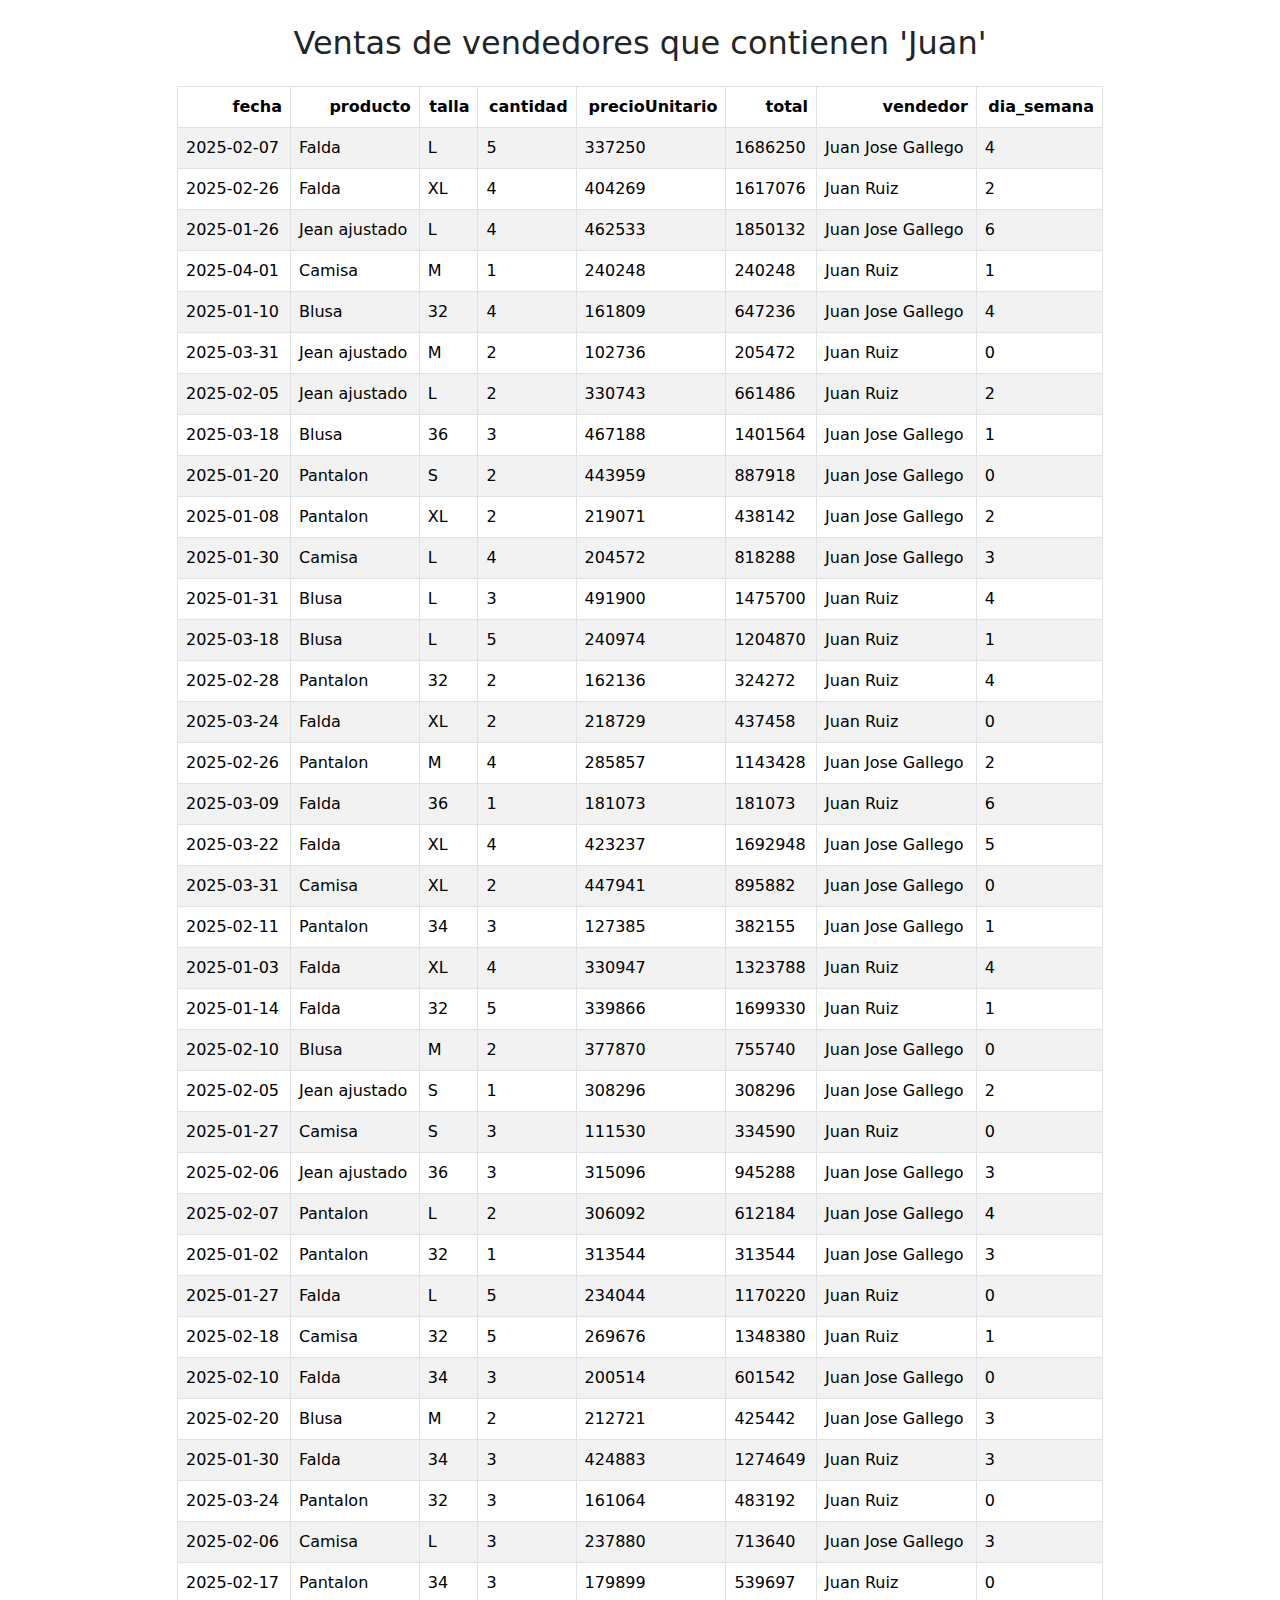
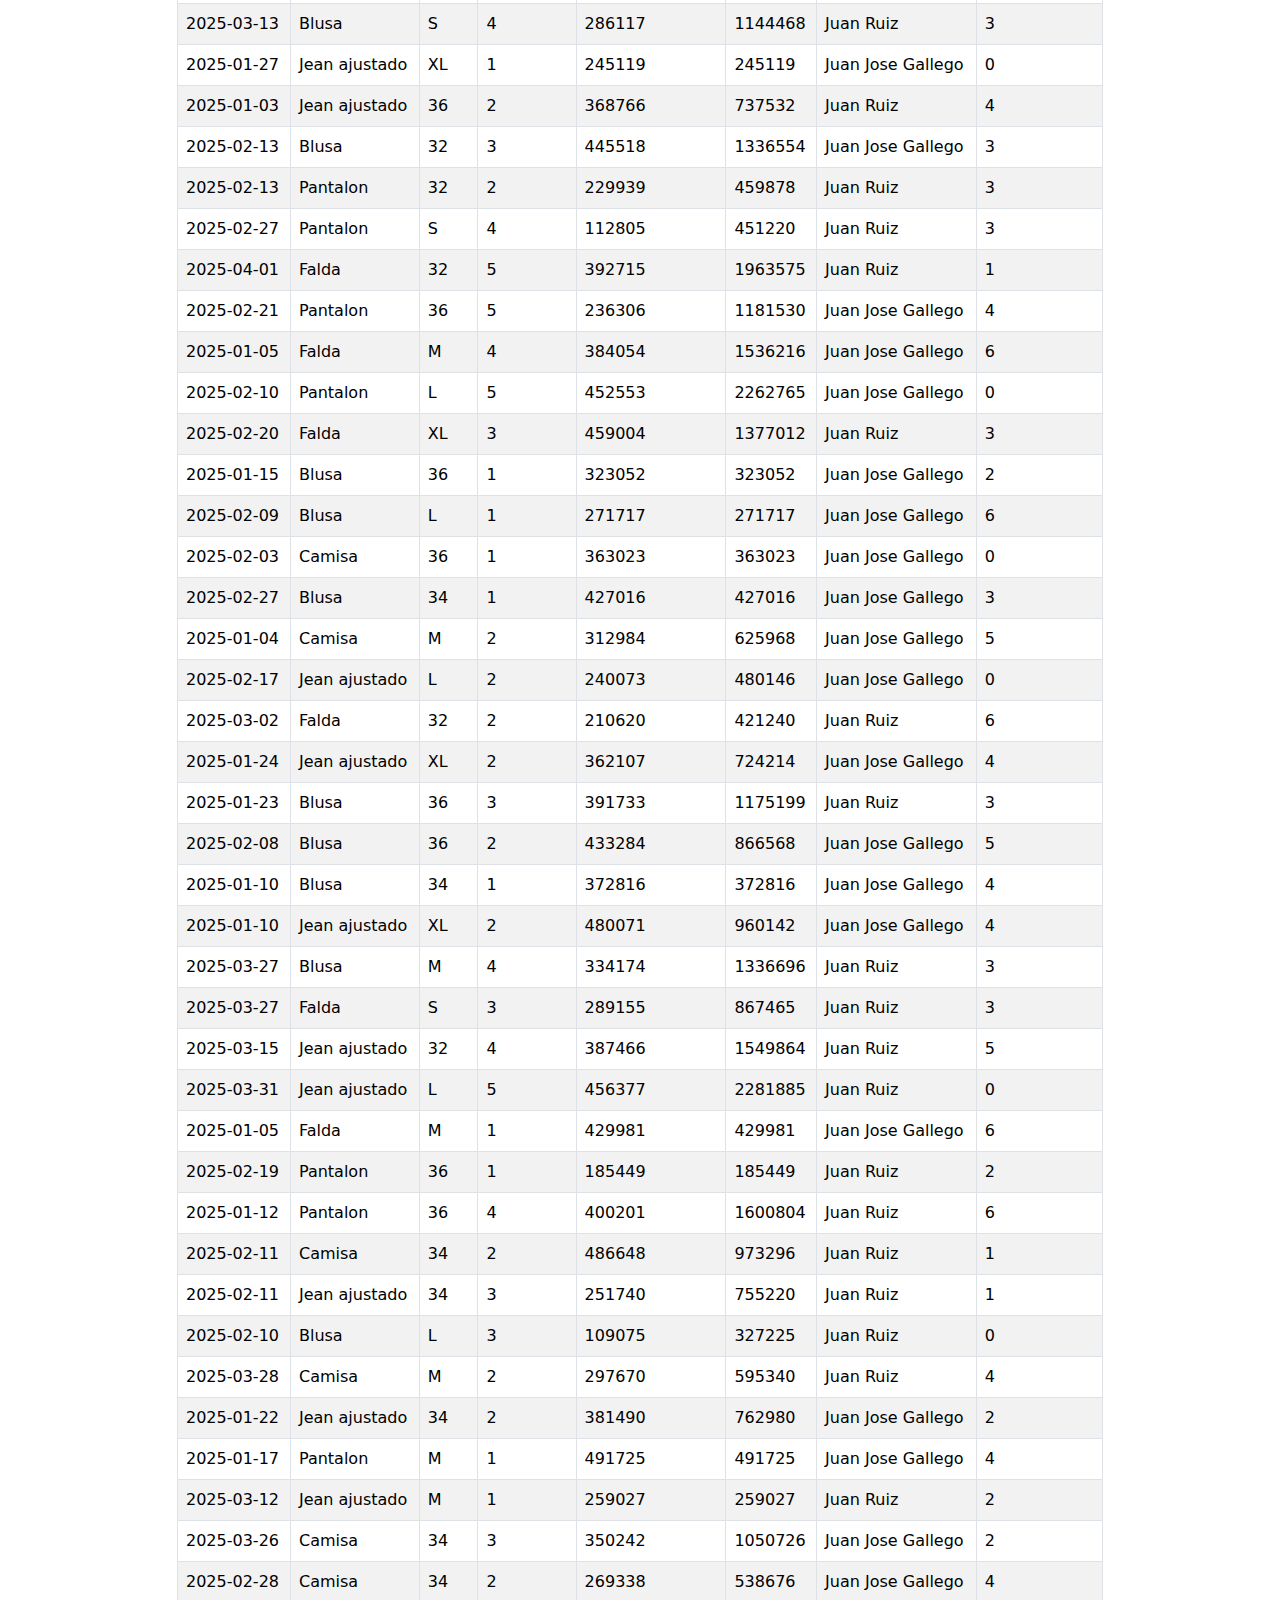
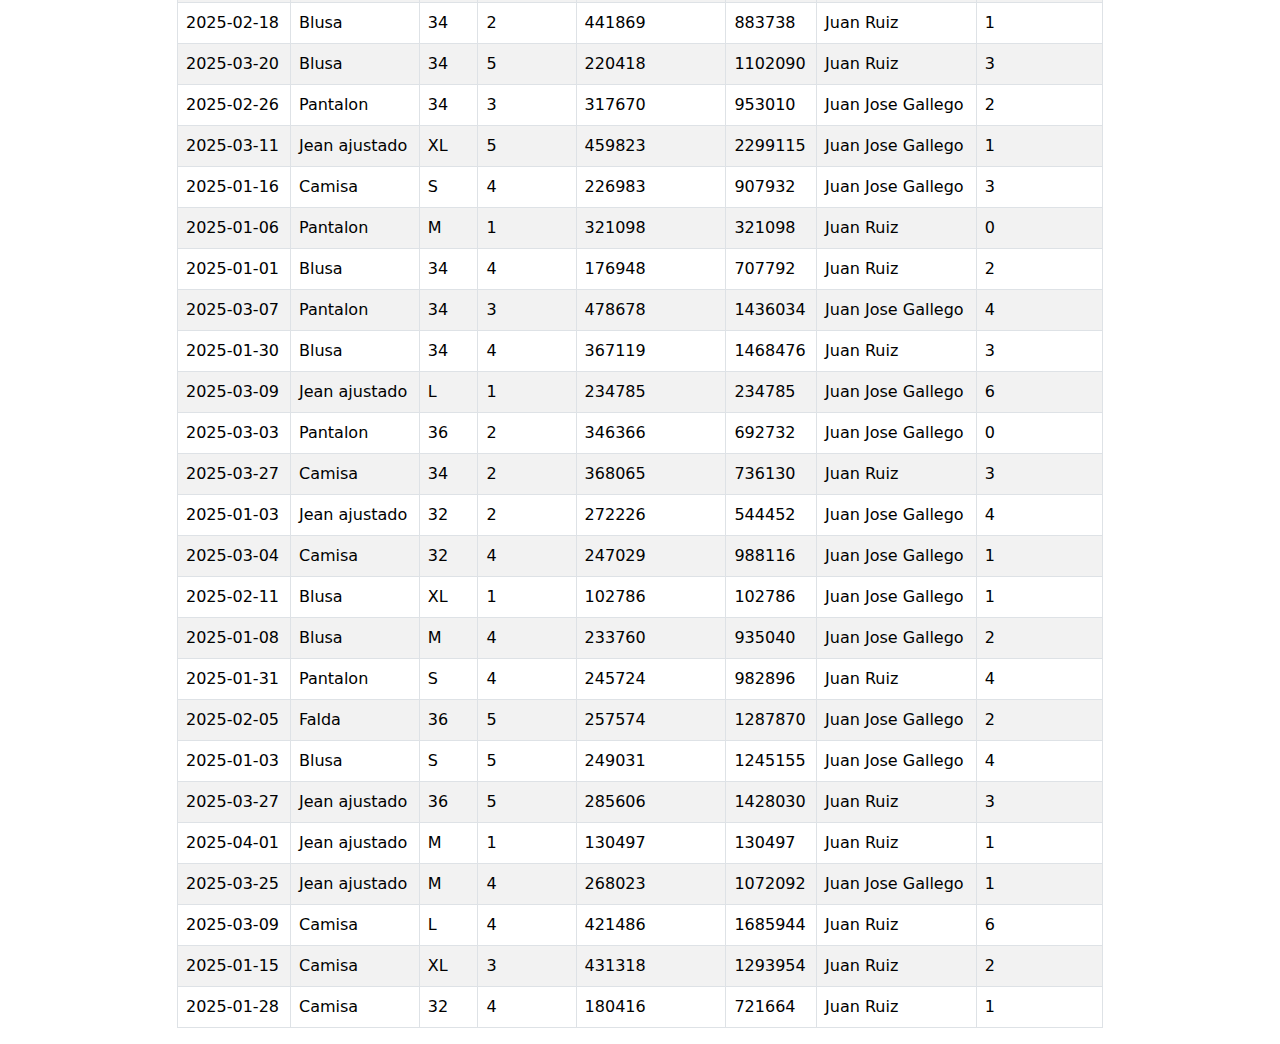
<file: reportes/tablaVendedoresJuan.html>
<!DOCTYPE html>
<html lang="es">
<head>
    <meta charset="UTF-8">
    <meta name="viewport" content="width=device-width, initial-scale=1.0">
    <title>Ventas de vendedores que contienen 'Juan'</title>
    <link rel="stylesheet" href="https://cdn.jsdelivr.net/npm/bootstrap@5.3.8/dist/css/bootstrap.min.css">
</head>
<body>
    <div class="container mt-4">
        <div class="row justify-content-center">
            <div class="col-10">
                <h2 class="text-center mb-4">Ventas de vendedores que contienen 'Juan'</h2>
                <div class="table-responsive">
                    <table class="dataframe table table-striped table-bordered table-hover">
  <thead>
    <tr style="text-align: right;">
      <th>fecha</th>
      <th>producto</th>
      <th>talla</th>
      <th>cantidad</th>
      <th>precioUnitario</th>
      <th>total</th>
      <th>vendedor</th>
      <th>dia_semana</th>
    </tr>
  </thead>
  <tbody>
    <tr>
      <td>2025-02-07</td>
      <td>Falda</td>
      <td>L</td>
      <td>5</td>
      <td>337250</td>
      <td>1686250</td>
      <td>Juan Jose Gallego</td>
      <td>4</td>
    </tr>
    <tr>
      <td>2025-02-26</td>
      <td>Falda</td>
      <td>XL</td>
      <td>4</td>
      <td>404269</td>
      <td>1617076</td>
      <td>Juan Ruiz</td>
      <td>2</td>
    </tr>
    <tr>
      <td>2025-01-26</td>
      <td>Jean ajustado</td>
      <td>L</td>
      <td>4</td>
      <td>462533</td>
      <td>1850132</td>
      <td>Juan Jose Gallego</td>
      <td>6</td>
    </tr>
    <tr>
      <td>2025-04-01</td>
      <td>Camisa</td>
      <td>M</td>
      <td>1</td>
      <td>240248</td>
      <td>240248</td>
      <td>Juan Ruiz</td>
      <td>1</td>
    </tr>
    <tr>
      <td>2025-01-10</td>
      <td>Blusa</td>
      <td>32</td>
      <td>4</td>
      <td>161809</td>
      <td>647236</td>
      <td>Juan Jose Gallego</td>
      <td>4</td>
    </tr>
    <tr>
      <td>2025-03-31</td>
      <td>Jean ajustado</td>
      <td>M</td>
      <td>2</td>
      <td>102736</td>
      <td>205472</td>
      <td>Juan Ruiz</td>
      <td>0</td>
    </tr>
    <tr>
      <td>2025-02-05</td>
      <td>Jean ajustado</td>
      <td>L</td>
      <td>2</td>
      <td>330743</td>
      <td>661486</td>
      <td>Juan Ruiz</td>
      <td>2</td>
    </tr>
    <tr>
      <td>2025-03-18</td>
      <td>Blusa</td>
      <td>36</td>
      <td>3</td>
      <td>467188</td>
      <td>1401564</td>
      <td>Juan Jose Gallego</td>
      <td>1</td>
    </tr>
    <tr>
      <td>2025-01-20</td>
      <td>Pantalon</td>
      <td>S</td>
      <td>2</td>
      <td>443959</td>
      <td>887918</td>
      <td>Juan Jose Gallego</td>
      <td>0</td>
    </tr>
    <tr>
      <td>2025-01-08</td>
      <td>Pantalon</td>
      <td>XL</td>
      <td>2</td>
      <td>219071</td>
      <td>438142</td>
      <td>Juan Jose Gallego</td>
      <td>2</td>
    </tr>
    <tr>
      <td>2025-01-30</td>
      <td>Camisa</td>
      <td>L</td>
      <td>4</td>
      <td>204572</td>
      <td>818288</td>
      <td>Juan Jose Gallego</td>
      <td>3</td>
    </tr>
    <tr>
      <td>2025-01-31</td>
      <td>Blusa</td>
      <td>L</td>
      <td>3</td>
      <td>491900</td>
      <td>1475700</td>
      <td>Juan Ruiz</td>
      <td>4</td>
    </tr>
    <tr>
      <td>2025-03-18</td>
      <td>Blusa</td>
      <td>L</td>
      <td>5</td>
      <td>240974</td>
      <td>1204870</td>
      <td>Juan Ruiz</td>
      <td>1</td>
    </tr>
    <tr>
      <td>2025-02-28</td>
      <td>Pantalon</td>
      <td>32</td>
      <td>2</td>
      <td>162136</td>
      <td>324272</td>
      <td>Juan Ruiz</td>
      <td>4</td>
    </tr>
    <tr>
      <td>2025-03-24</td>
      <td>Falda</td>
      <td>XL</td>
      <td>2</td>
      <td>218729</td>
      <td>437458</td>
      <td>Juan Ruiz</td>
      <td>0</td>
    </tr>
    <tr>
      <td>2025-02-26</td>
      <td>Pantalon</td>
      <td>M</td>
      <td>4</td>
      <td>285857</td>
      <td>1143428</td>
      <td>Juan Jose Gallego</td>
      <td>2</td>
    </tr>
    <tr>
      <td>2025-03-09</td>
      <td>Falda</td>
      <td>36</td>
      <td>1</td>
      <td>181073</td>
      <td>181073</td>
      <td>Juan Ruiz</td>
      <td>6</td>
    </tr>
    <tr>
      <td>2025-03-22</td>
      <td>Falda</td>
      <td>XL</td>
      <td>4</td>
      <td>423237</td>
      <td>1692948</td>
      <td>Juan Jose Gallego</td>
      <td>5</td>
    </tr>
    <tr>
      <td>2025-03-31</td>
      <td>Camisa</td>
      <td>XL</td>
      <td>2</td>
      <td>447941</td>
      <td>895882</td>
      <td>Juan Jose Gallego</td>
      <td>0</td>
    </tr>
    <tr>
      <td>2025-02-11</td>
      <td>Pantalon</td>
      <td>34</td>
      <td>3</td>
      <td>127385</td>
      <td>382155</td>
      <td>Juan Jose Gallego</td>
      <td>1</td>
    </tr>
    <tr>
      <td>2025-01-03</td>
      <td>Falda</td>
      <td>XL</td>
      <td>4</td>
      <td>330947</td>
      <td>1323788</td>
      <td>Juan Ruiz</td>
      <td>4</td>
    </tr>
    <tr>
      <td>2025-01-14</td>
      <td>Falda</td>
      <td>32</td>
      <td>5</td>
      <td>339866</td>
      <td>1699330</td>
      <td>Juan Ruiz</td>
      <td>1</td>
    </tr>
    <tr>
      <td>2025-02-10</td>
      <td>Blusa</td>
      <td>M</td>
      <td>2</td>
      <td>377870</td>
      <td>755740</td>
      <td>Juan Jose Gallego</td>
      <td>0</td>
    </tr>
    <tr>
      <td>2025-02-05</td>
      <td>Jean ajustado</td>
      <td>S</td>
      <td>1</td>
      <td>308296</td>
      <td>308296</td>
      <td>Juan Jose Gallego</td>
      <td>2</td>
    </tr>
    <tr>
      <td>2025-01-27</td>
      <td>Camisa</td>
      <td>S</td>
      <td>3</td>
      <td>111530</td>
      <td>334590</td>
      <td>Juan Ruiz</td>
      <td>0</td>
    </tr>
    <tr>
      <td>2025-02-06</td>
      <td>Jean ajustado</td>
      <td>36</td>
      <td>3</td>
      <td>315096</td>
      <td>945288</td>
      <td>Juan Jose Gallego</td>
      <td>3</td>
    </tr>
    <tr>
      <td>2025-02-07</td>
      <td>Pantalon</td>
      <td>L</td>
      <td>2</td>
      <td>306092</td>
      <td>612184</td>
      <td>Juan Jose Gallego</td>
      <td>4</td>
    </tr>
    <tr>
      <td>2025-01-02</td>
      <td>Pantalon</td>
      <td>32</td>
      <td>1</td>
      <td>313544</td>
      <td>313544</td>
      <td>Juan Jose Gallego</td>
      <td>3</td>
    </tr>
    <tr>
      <td>2025-01-27</td>
      <td>Falda</td>
      <td>L</td>
      <td>5</td>
      <td>234044</td>
      <td>1170220</td>
      <td>Juan Ruiz</td>
      <td>0</td>
    </tr>
    <tr>
      <td>2025-02-18</td>
      <td>Camisa</td>
      <td>32</td>
      <td>5</td>
      <td>269676</td>
      <td>1348380</td>
      <td>Juan Ruiz</td>
      <td>1</td>
    </tr>
    <tr>
      <td>2025-02-10</td>
      <td>Falda</td>
      <td>34</td>
      <td>3</td>
      <td>200514</td>
      <td>601542</td>
      <td>Juan Jose Gallego</td>
      <td>0</td>
    </tr>
    <tr>
      <td>2025-02-20</td>
      <td>Blusa</td>
      <td>M</td>
      <td>2</td>
      <td>212721</td>
      <td>425442</td>
      <td>Juan Jose Gallego</td>
      <td>3</td>
    </tr>
    <tr>
      <td>2025-01-30</td>
      <td>Falda</td>
      <td>34</td>
      <td>3</td>
      <td>424883</td>
      <td>1274649</td>
      <td>Juan Ruiz</td>
      <td>3</td>
    </tr>
    <tr>
      <td>2025-03-24</td>
      <td>Pantalon</td>
      <td>32</td>
      <td>3</td>
      <td>161064</td>
      <td>483192</td>
      <td>Juan Ruiz</td>
      <td>0</td>
    </tr>
    <tr>
      <td>2025-02-06</td>
      <td>Camisa</td>
      <td>L</td>
      <td>3</td>
      <td>237880</td>
      <td>713640</td>
      <td>Juan Jose Gallego</td>
      <td>3</td>
    </tr>
    <tr>
      <td>2025-02-17</td>
      <td>Pantalon</td>
      <td>34</td>
      <td>3</td>
      <td>179899</td>
      <td>539697</td>
      <td>Juan Ruiz</td>
      <td>0</td>
    </tr>
    <tr>
      <td>2025-03-13</td>
      <td>Blusa</td>
      <td>S</td>
      <td>4</td>
      <td>286117</td>
      <td>1144468</td>
      <td>Juan Ruiz</td>
      <td>3</td>
    </tr>
    <tr>
      <td>2025-01-27</td>
      <td>Jean ajustado</td>
      <td>XL</td>
      <td>1</td>
      <td>245119</td>
      <td>245119</td>
      <td>Juan Jose Gallego</td>
      <td>0</td>
    </tr>
    <tr>
      <td>2025-01-03</td>
      <td>Jean ajustado</td>
      <td>36</td>
      <td>2</td>
      <td>368766</td>
      <td>737532</td>
      <td>Juan Ruiz</td>
      <td>4</td>
    </tr>
    <tr>
      <td>2025-02-13</td>
      <td>Blusa</td>
      <td>32</td>
      <td>3</td>
      <td>445518</td>
      <td>1336554</td>
      <td>Juan Jose Gallego</td>
      <td>3</td>
    </tr>
    <tr>
      <td>2025-02-13</td>
      <td>Pantalon</td>
      <td>32</td>
      <td>2</td>
      <td>229939</td>
      <td>459878</td>
      <td>Juan Ruiz</td>
      <td>3</td>
    </tr>
    <tr>
      <td>2025-02-27</td>
      <td>Pantalon</td>
      <td>S</td>
      <td>4</td>
      <td>112805</td>
      <td>451220</td>
      <td>Juan Ruiz</td>
      <td>3</td>
    </tr>
    <tr>
      <td>2025-04-01</td>
      <td>Falda</td>
      <td>32</td>
      <td>5</td>
      <td>392715</td>
      <td>1963575</td>
      <td>Juan Ruiz</td>
      <td>1</td>
    </tr>
    <tr>
      <td>2025-02-21</td>
      <td>Pantalon</td>
      <td>36</td>
      <td>5</td>
      <td>236306</td>
      <td>1181530</td>
      <td>Juan Jose Gallego</td>
      <td>4</td>
    </tr>
    <tr>
      <td>2025-01-05</td>
      <td>Falda</td>
      <td>M</td>
      <td>4</td>
      <td>384054</td>
      <td>1536216</td>
      <td>Juan Jose Gallego</td>
      <td>6</td>
    </tr>
    <tr>
      <td>2025-02-10</td>
      <td>Pantalon</td>
      <td>L</td>
      <td>5</td>
      <td>452553</td>
      <td>2262765</td>
      <td>Juan Jose Gallego</td>
      <td>0</td>
    </tr>
    <tr>
      <td>2025-02-20</td>
      <td>Falda</td>
      <td>XL</td>
      <td>3</td>
      <td>459004</td>
      <td>1377012</td>
      <td>Juan Ruiz</td>
      <td>3</td>
    </tr>
    <tr>
      <td>2025-01-15</td>
      <td>Blusa</td>
      <td>36</td>
      <td>1</td>
      <td>323052</td>
      <td>323052</td>
      <td>Juan Jose Gallego</td>
      <td>2</td>
    </tr>
    <tr>
      <td>2025-02-09</td>
      <td>Blusa</td>
      <td>L</td>
      <td>1</td>
      <td>271717</td>
      <td>271717</td>
      <td>Juan Jose Gallego</td>
      <td>6</td>
    </tr>
    <tr>
      <td>2025-02-03</td>
      <td>Camisa</td>
      <td>36</td>
      <td>1</td>
      <td>363023</td>
      <td>363023</td>
      <td>Juan Jose Gallego</td>
      <td>0</td>
    </tr>
    <tr>
      <td>2025-02-27</td>
      <td>Blusa</td>
      <td>34</td>
      <td>1</td>
      <td>427016</td>
      <td>427016</td>
      <td>Juan Jose Gallego</td>
      <td>3</td>
    </tr>
    <tr>
      <td>2025-01-04</td>
      <td>Camisa</td>
      <td>M</td>
      <td>2</td>
      <td>312984</td>
      <td>625968</td>
      <td>Juan Jose Gallego</td>
      <td>5</td>
    </tr>
    <tr>
      <td>2025-02-17</td>
      <td>Jean ajustado</td>
      <td>L</td>
      <td>2</td>
      <td>240073</td>
      <td>480146</td>
      <td>Juan Jose Gallego</td>
      <td>0</td>
    </tr>
    <tr>
      <td>2025-03-02</td>
      <td>Falda</td>
      <td>32</td>
      <td>2</td>
      <td>210620</td>
      <td>421240</td>
      <td>Juan Ruiz</td>
      <td>6</td>
    </tr>
    <tr>
      <td>2025-01-24</td>
      <td>Jean ajustado</td>
      <td>XL</td>
      <td>2</td>
      <td>362107</td>
      <td>724214</td>
      <td>Juan Jose Gallego</td>
      <td>4</td>
    </tr>
    <tr>
      <td>2025-01-23</td>
      <td>Blusa</td>
      <td>36</td>
      <td>3</td>
      <td>391733</td>
      <td>1175199</td>
      <td>Juan Ruiz</td>
      <td>3</td>
    </tr>
    <tr>
      <td>2025-02-08</td>
      <td>Blusa</td>
      <td>36</td>
      <td>2</td>
      <td>433284</td>
      <td>866568</td>
      <td>Juan Jose Gallego</td>
      <td>5</td>
    </tr>
    <tr>
      <td>2025-01-10</td>
      <td>Blusa</td>
      <td>34</td>
      <td>1</td>
      <td>372816</td>
      <td>372816</td>
      <td>Juan Jose Gallego</td>
      <td>4</td>
    </tr>
    <tr>
      <td>2025-01-10</td>
      <td>Jean ajustado</td>
      <td>XL</td>
      <td>2</td>
      <td>480071</td>
      <td>960142</td>
      <td>Juan Jose Gallego</td>
      <td>4</td>
    </tr>
    <tr>
      <td>2025-03-27</td>
      <td>Blusa</td>
      <td>M</td>
      <td>4</td>
      <td>334174</td>
      <td>1336696</td>
      <td>Juan Ruiz</td>
      <td>3</td>
    </tr>
    <tr>
      <td>2025-03-27</td>
      <td>Falda</td>
      <td>S</td>
      <td>3</td>
      <td>289155</td>
      <td>867465</td>
      <td>Juan Ruiz</td>
      <td>3</td>
    </tr>
    <tr>
      <td>2025-03-15</td>
      <td>Jean ajustado</td>
      <td>32</td>
      <td>4</td>
      <td>387466</td>
      <td>1549864</td>
      <td>Juan Ruiz</td>
      <td>5</td>
    </tr>
    <tr>
      <td>2025-03-31</td>
      <td>Jean ajustado</td>
      <td>L</td>
      <td>5</td>
      <td>456377</td>
      <td>2281885</td>
      <td>Juan Ruiz</td>
      <td>0</td>
    </tr>
    <tr>
      <td>2025-01-05</td>
      <td>Falda</td>
      <td>M</td>
      <td>1</td>
      <td>429981</td>
      <td>429981</td>
      <td>Juan Jose Gallego</td>
      <td>6</td>
    </tr>
    <tr>
      <td>2025-02-19</td>
      <td>Pantalon</td>
      <td>36</td>
      <td>1</td>
      <td>185449</td>
      <td>185449</td>
      <td>Juan Ruiz</td>
      <td>2</td>
    </tr>
    <tr>
      <td>2025-01-12</td>
      <td>Pantalon</td>
      <td>36</td>
      <td>4</td>
      <td>400201</td>
      <td>1600804</td>
      <td>Juan Ruiz</td>
      <td>6</td>
    </tr>
    <tr>
      <td>2025-02-11</td>
      <td>Camisa</td>
      <td>34</td>
      <td>2</td>
      <td>486648</td>
      <td>973296</td>
      <td>Juan Ruiz</td>
      <td>1</td>
    </tr>
    <tr>
      <td>2025-02-11</td>
      <td>Jean ajustado</td>
      <td>34</td>
      <td>3</td>
      <td>251740</td>
      <td>755220</td>
      <td>Juan Ruiz</td>
      <td>1</td>
    </tr>
    <tr>
      <td>2025-02-10</td>
      <td>Blusa</td>
      <td>L</td>
      <td>3</td>
      <td>109075</td>
      <td>327225</td>
      <td>Juan Ruiz</td>
      <td>0</td>
    </tr>
    <tr>
      <td>2025-03-28</td>
      <td>Camisa</td>
      <td>M</td>
      <td>2</td>
      <td>297670</td>
      <td>595340</td>
      <td>Juan Ruiz</td>
      <td>4</td>
    </tr>
    <tr>
      <td>2025-01-22</td>
      <td>Jean ajustado</td>
      <td>34</td>
      <td>2</td>
      <td>381490</td>
      <td>762980</td>
      <td>Juan Jose Gallego</td>
      <td>2</td>
    </tr>
    <tr>
      <td>2025-01-17</td>
      <td>Pantalon</td>
      <td>M</td>
      <td>1</td>
      <td>491725</td>
      <td>491725</td>
      <td>Juan Jose Gallego</td>
      <td>4</td>
    </tr>
    <tr>
      <td>2025-03-12</td>
      <td>Jean ajustado</td>
      <td>M</td>
      <td>1</td>
      <td>259027</td>
      <td>259027</td>
      <td>Juan Ruiz</td>
      <td>2</td>
    </tr>
    <tr>
      <td>2025-03-26</td>
      <td>Camisa</td>
      <td>34</td>
      <td>3</td>
      <td>350242</td>
      <td>1050726</td>
      <td>Juan Jose Gallego</td>
      <td>2</td>
    </tr>
    <tr>
      <td>2025-02-28</td>
      <td>Camisa</td>
      <td>34</td>
      <td>2</td>
      <td>269338</td>
      <td>538676</td>
      <td>Juan Jose Gallego</td>
      <td>4</td>
    </tr>
    <tr>
      <td>2025-02-18</td>
      <td>Blusa</td>
      <td>34</td>
      <td>2</td>
      <td>441869</td>
      <td>883738</td>
      <td>Juan Ruiz</td>
      <td>1</td>
    </tr>
    <tr>
      <td>2025-03-20</td>
      <td>Blusa</td>
      <td>34</td>
      <td>5</td>
      <td>220418</td>
      <td>1102090</td>
      <td>Juan Ruiz</td>
      <td>3</td>
    </tr>
    <tr>
      <td>2025-02-26</td>
      <td>Pantalon</td>
      <td>34</td>
      <td>3</td>
      <td>317670</td>
      <td>953010</td>
      <td>Juan Jose Gallego</td>
      <td>2</td>
    </tr>
    <tr>
      <td>2025-03-11</td>
      <td>Jean ajustado</td>
      <td>XL</td>
      <td>5</td>
      <td>459823</td>
      <td>2299115</td>
      <td>Juan Jose Gallego</td>
      <td>1</td>
    </tr>
    <tr>
      <td>2025-01-16</td>
      <td>Camisa</td>
      <td>S</td>
      <td>4</td>
      <td>226983</td>
      <td>907932</td>
      <td>Juan Jose Gallego</td>
      <td>3</td>
    </tr>
    <tr>
      <td>2025-01-06</td>
      <td>Pantalon</td>
      <td>M</td>
      <td>1</td>
      <td>321098</td>
      <td>321098</td>
      <td>Juan Ruiz</td>
      <td>0</td>
    </tr>
    <tr>
      <td>2025-01-01</td>
      <td>Blusa</td>
      <td>34</td>
      <td>4</td>
      <td>176948</td>
      <td>707792</td>
      <td>Juan Ruiz</td>
      <td>2</td>
    </tr>
    <tr>
      <td>2025-03-07</td>
      <td>Pantalon</td>
      <td>34</td>
      <td>3</td>
      <td>478678</td>
      <td>1436034</td>
      <td>Juan Jose Gallego</td>
      <td>4</td>
    </tr>
    <tr>
      <td>2025-01-30</td>
      <td>Blusa</td>
      <td>34</td>
      <td>4</td>
      <td>367119</td>
      <td>1468476</td>
      <td>Juan Ruiz</td>
      <td>3</td>
    </tr>
    <tr>
      <td>2025-03-09</td>
      <td>Jean ajustado</td>
      <td>L</td>
      <td>1</td>
      <td>234785</td>
      <td>234785</td>
      <td>Juan Jose Gallego</td>
      <td>6</td>
    </tr>
    <tr>
      <td>2025-03-03</td>
      <td>Pantalon</td>
      <td>36</td>
      <td>2</td>
      <td>346366</td>
      <td>692732</td>
      <td>Juan Jose Gallego</td>
      <td>0</td>
    </tr>
    <tr>
      <td>2025-03-27</td>
      <td>Camisa</td>
      <td>34</td>
      <td>2</td>
      <td>368065</td>
      <td>736130</td>
      <td>Juan Ruiz</td>
      <td>3</td>
    </tr>
    <tr>
      <td>2025-01-03</td>
      <td>Jean ajustado</td>
      <td>32</td>
      <td>2</td>
      <td>272226</td>
      <td>544452</td>
      <td>Juan Jose Gallego</td>
      <td>4</td>
    </tr>
    <tr>
      <td>2025-03-04</td>
      <td>Camisa</td>
      <td>32</td>
      <td>4</td>
      <td>247029</td>
      <td>988116</td>
      <td>Juan Jose Gallego</td>
      <td>1</td>
    </tr>
    <tr>
      <td>2025-02-11</td>
      <td>Blusa</td>
      <td>XL</td>
      <td>1</td>
      <td>102786</td>
      <td>102786</td>
      <td>Juan Jose Gallego</td>
      <td>1</td>
    </tr>
    <tr>
      <td>2025-01-08</td>
      <td>Blusa</td>
      <td>M</td>
      <td>4</td>
      <td>233760</td>
      <td>935040</td>
      <td>Juan Jose Gallego</td>
      <td>2</td>
    </tr>
    <tr>
      <td>2025-01-31</td>
      <td>Pantalon</td>
      <td>S</td>
      <td>4</td>
      <td>245724</td>
      <td>982896</td>
      <td>Juan Ruiz</td>
      <td>4</td>
    </tr>
    <tr>
      <td>2025-02-05</td>
      <td>Falda</td>
      <td>36</td>
      <td>5</td>
      <td>257574</td>
      <td>1287870</td>
      <td>Juan Jose Gallego</td>
      <td>2</td>
    </tr>
    <tr>
      <td>2025-01-03</td>
      <td>Blusa</td>
      <td>S</td>
      <td>5</td>
      <td>249031</td>
      <td>1245155</td>
      <td>Juan Jose Gallego</td>
      <td>4</td>
    </tr>
    <tr>
      <td>2025-03-27</td>
      <td>Jean ajustado</td>
      <td>36</td>
      <td>5</td>
      <td>285606</td>
      <td>1428030</td>
      <td>Juan Ruiz</td>
      <td>3</td>
    </tr>
    <tr>
      <td>2025-04-01</td>
      <td>Jean ajustado</td>
      <td>M</td>
      <td>1</td>
      <td>130497</td>
      <td>130497</td>
      <td>Juan Ruiz</td>
      <td>1</td>
    </tr>
    <tr>
      <td>2025-03-25</td>
      <td>Jean ajustado</td>
      <td>M</td>
      <td>4</td>
      <td>268023</td>
      <td>1072092</td>
      <td>Juan Jose Gallego</td>
      <td>1</td>
    </tr>
    <tr>
      <td>2025-03-09</td>
      <td>Camisa</td>
      <td>L</td>
      <td>4</td>
      <td>421486</td>
      <td>1685944</td>
      <td>Juan Ruiz</td>
      <td>6</td>
    </tr>
    <tr>
      <td>2025-01-15</td>
      <td>Camisa</td>
      <td>XL</td>
      <td>3</td>
      <td>431318</td>
      <td>1293954</td>
      <td>Juan Ruiz</td>
      <td>2</td>
    </tr>
    <tr>
      <td>2025-01-28</td>
      <td>Camisa</td>
      <td>32</td>
      <td>4</td>
      <td>180416</td>
      <td>721664</td>
      <td>Juan Ruiz</td>
      <td>1</td>
    </tr>
  </tbody>
</table>
                </div>
            </div>
        </div>
    </div>
</body>
</html>
</file>
<file: styles/estilos.css>
.fuente{
    font-family: "Lobster Two", sans-serif;
    font-weight: 400;
    font-style: normal;

}

.fondo{
    background-image: url("../img/Fondo.webp");
    background-position: top center;
    background-size: cover;
    padding: 25%;
    background-attachment: fixed;
}
</file>
